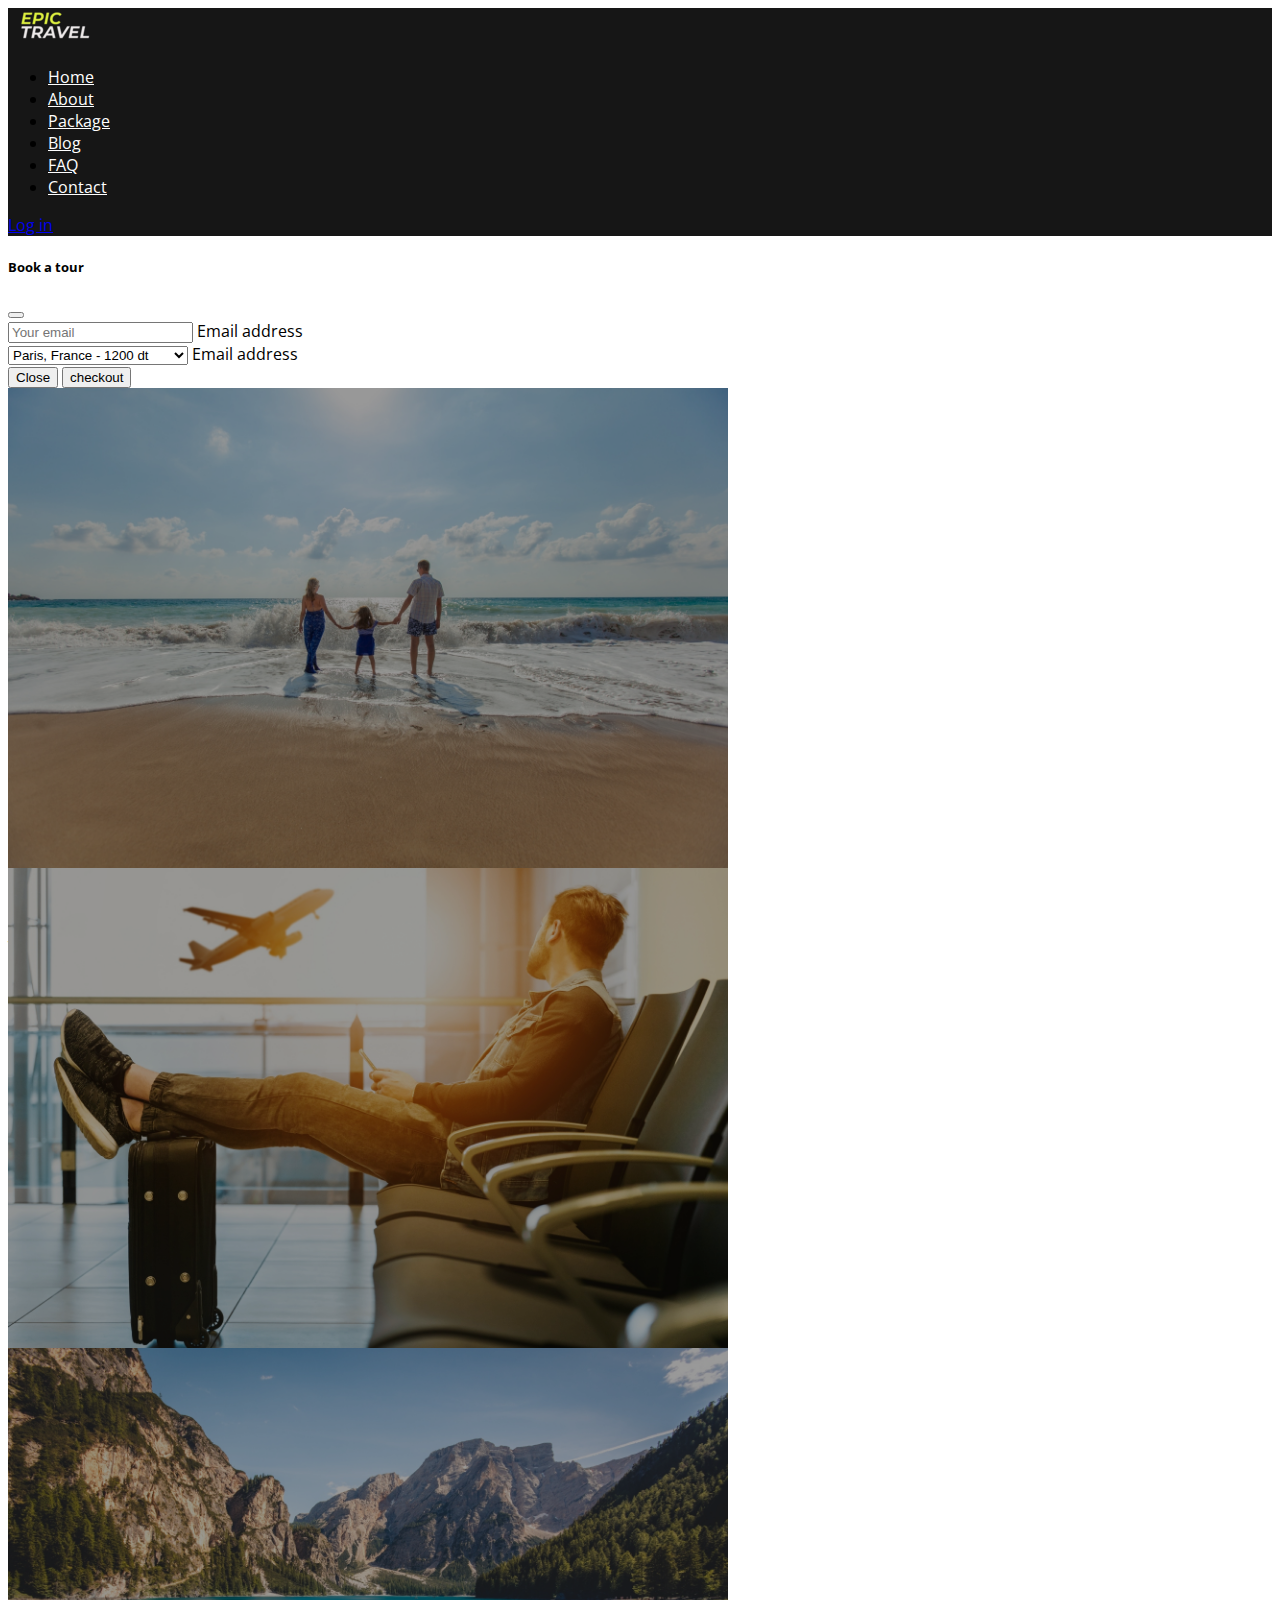
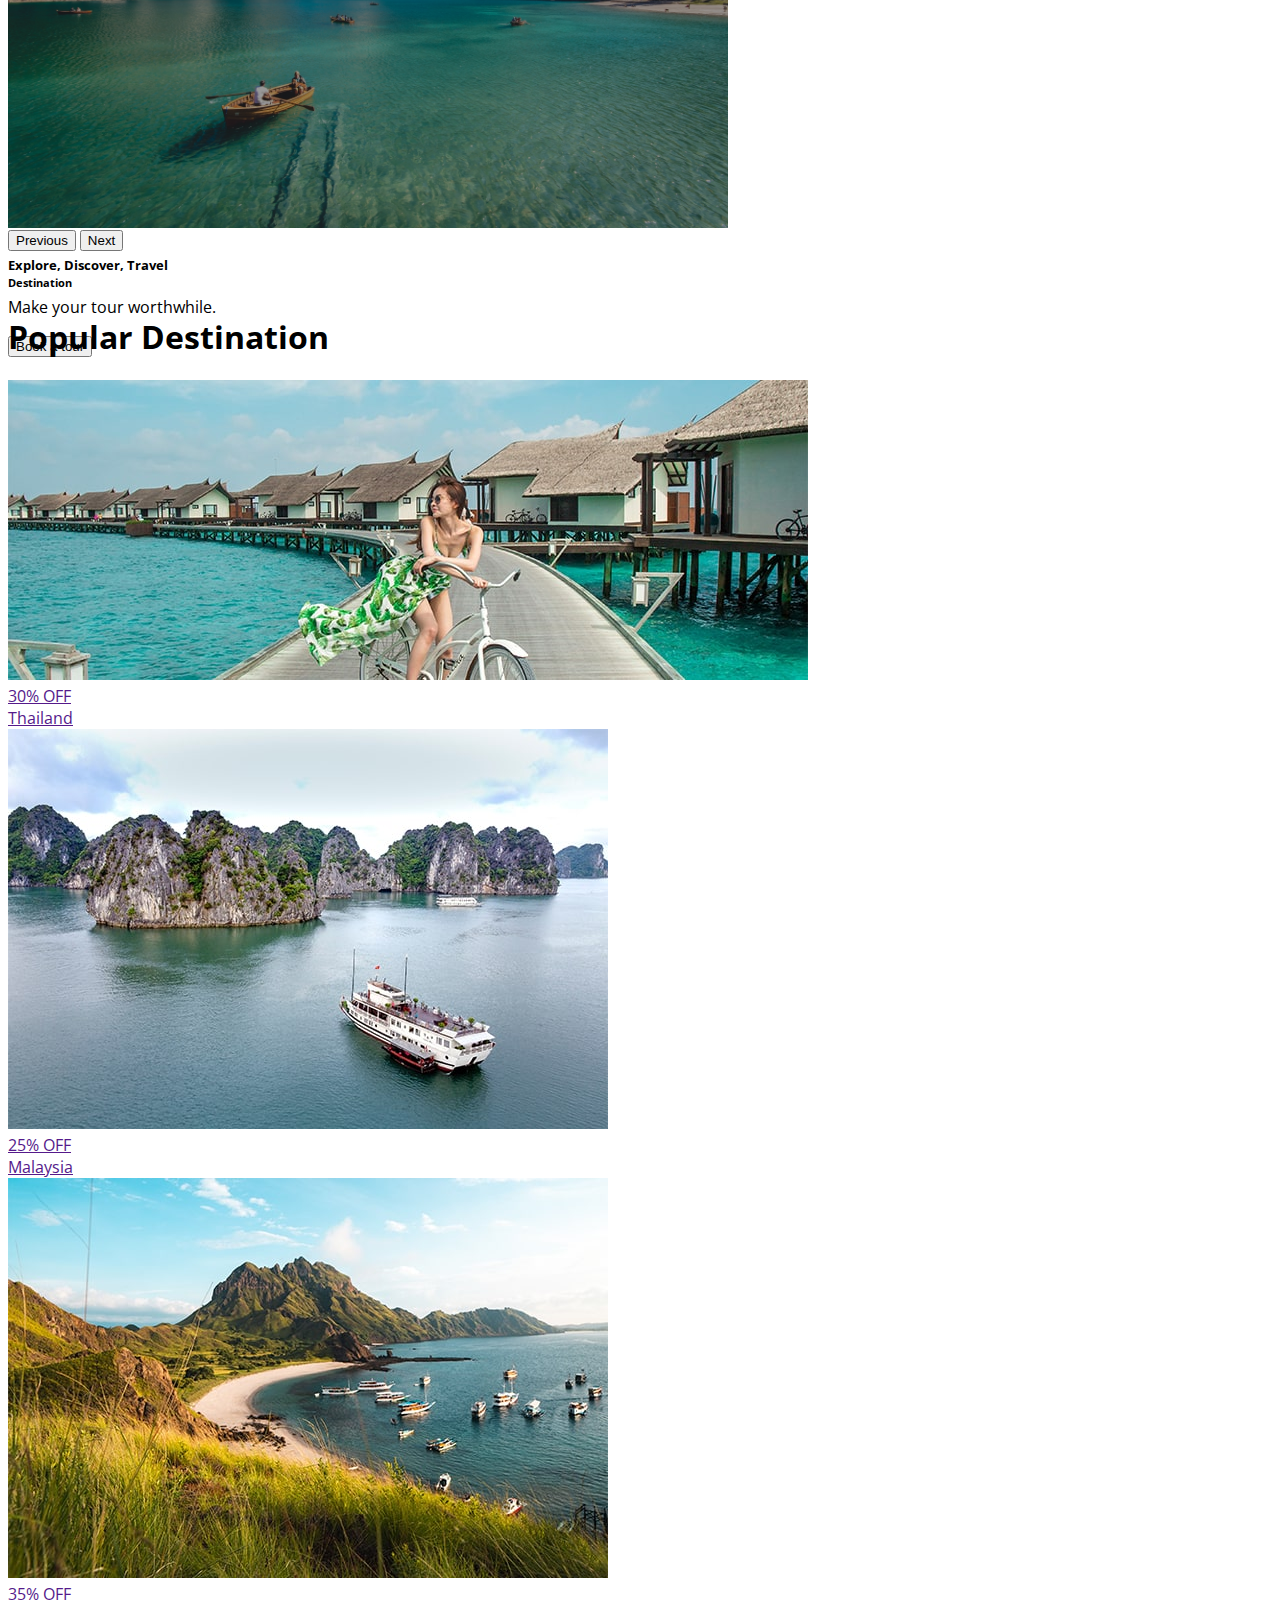
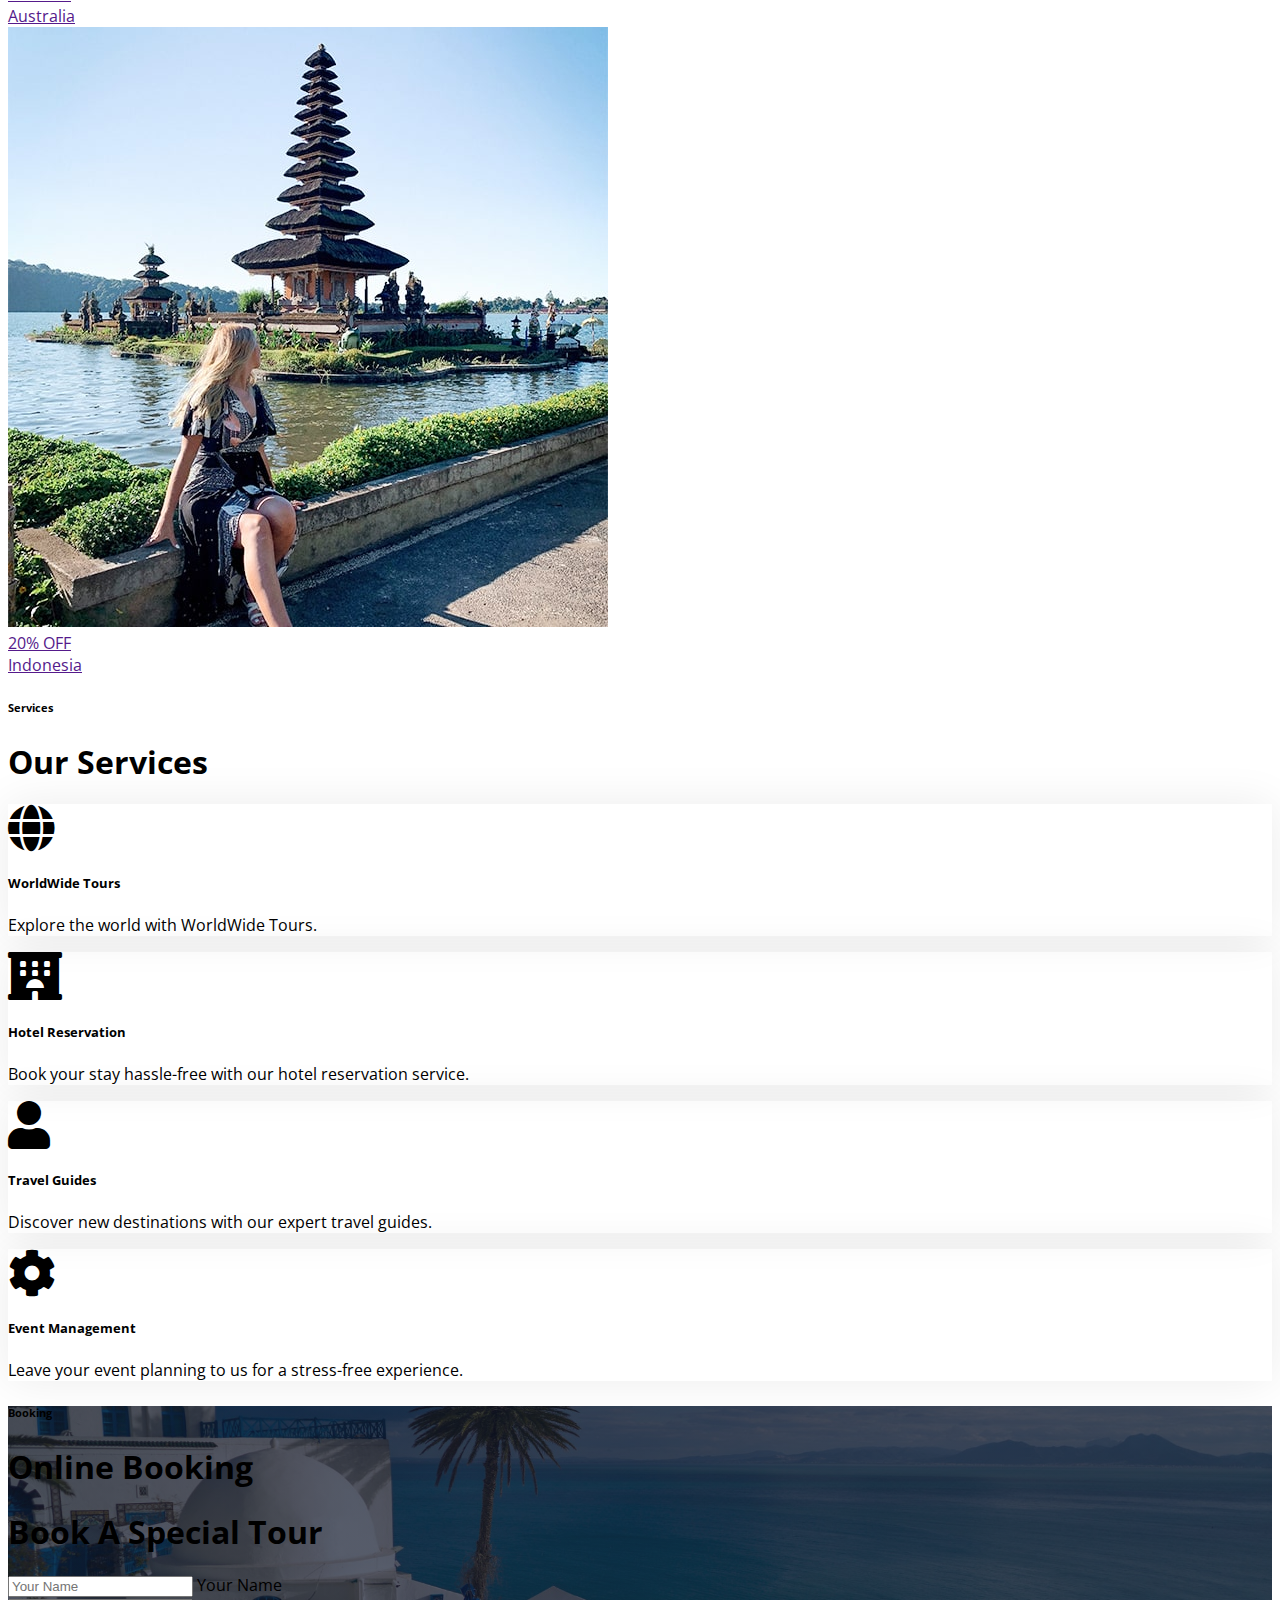
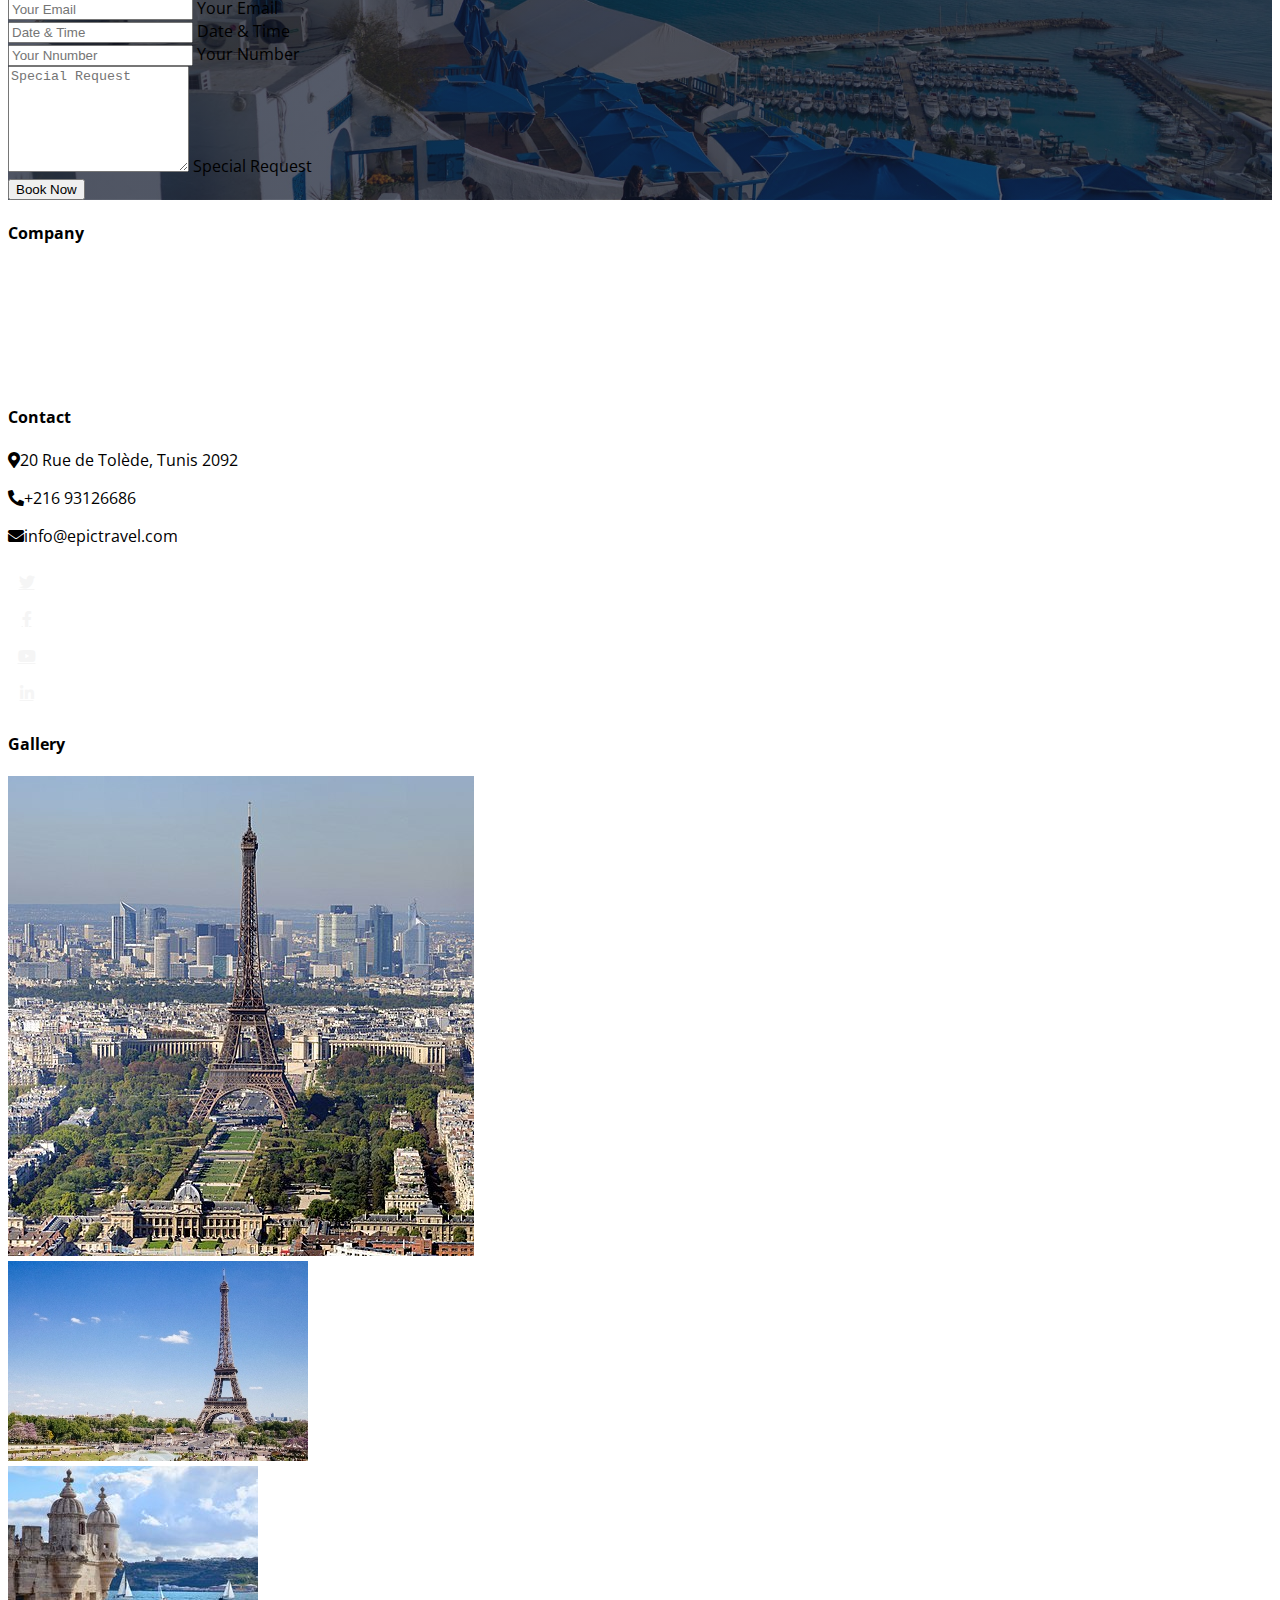
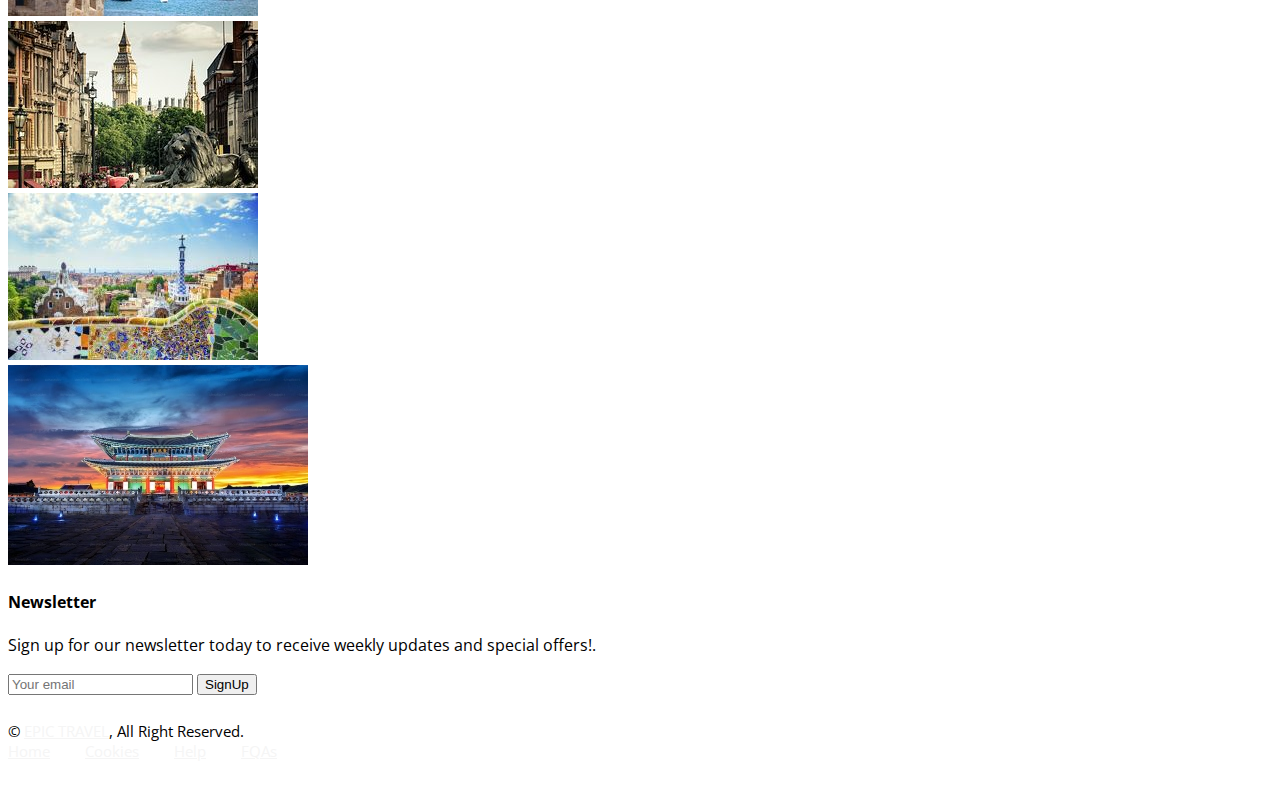
<file: index.html>
<!DOCTYPE html>
<html lang="en">
  <head>
    <meta charset="UTF-8" />
    <meta http-equiv="X-UA-Compatible" content="IE=edge" />
    <meta name="viewport" content="width=device-width, initial-scale=1.0" />
    <link href="https://cdn.jsdelivr.net/npm/bootstrap@5.3.0-alpha3/dist/css/bootstrap.min.css" rel="stylesheet" integrity="sha384-KK94CHFLLe+nY2dmCWGMq91rCGa5gtU4mk92HdvYe+M/SXH301p5ILy+dN9+nJOZ" crossorigin="anonymous" />
    <link rel="stylesheet" href="styles.css" />
    <link rel="preconnect" href="https://fonts.googleapis.com" />
    <link rel="preconnect" href="https://fonts.gstatic.com" crossorigin />
    <link href="https://fonts.googleapis.com/css2?family=Open+Sans:wght@300;400;500;600&display=swap" rel="stylesheet" />

    <!-- Google Web Fonts -->
    <link rel="preconnect" href="https://fonts.googleapis.com" />
    <link rel="preconnect" href="https://fonts.gstatic.com" crossorigin />
    <link href="https://fonts.googleapis.com/css2?family=Heebo:wght@400;500;600&family=Nunito:wght@600;700;800&display=swap"rel="stylesheet"/>
    <!-- Icon Font Stylesheet -->
    <link href="https://cdnjs.cloudflare.com/ajax/libs/font-awesome/5.10.0/css/all.min.css" rel="stylesheet" />
    <link href="https://cdn.jsdelivr.net/npm/bootstrap-icons@1.4.1/font/bootstrap-icons.css"rel="stylesheet"/>
    <title>Document</title>
  </head>
  <body>
    <!--navbar-->
    <div class="navvbar">
      <nav class="navbar navbar-expand-lg">
        <div class="container-fluid">
          <a class="navbar-brand" href="index.html"><img class="imag" src="images/logo.png" alt="" /> </a>
          <ul class="navbar-nav">
            <li class="nav-item"><a class="nav-link" href="index.html">Home</a> </li>
            <li class="nav-item"><a class="nav-link" href="about.html">About</a></li>
            <li class="nav-item"><a class="nav-link" href="package.html">Package</a></li>
            <li class="nav-item"><a class="nav-link" href="blog.html">Blog</a></li>
            <li class="nav-item"><a class="nav-link" href="faq.html">FAQ</a></li>
            <li class="nav-item"><a class="nav-link" href="Contact.html">Contact</a></li>

          </ul>
          <div class="btton">
            <a class="btn btn-light" href="login.html">Log in</a>
          </div>
        </div>
      </nav>
    </div>

    <!-- modal -->

    <div class="modal fade" tabindex="-1" id="booking-modal">
      <div class="modal-dialog">
        <div class="modal-content">
          <div class="modal-header">
            <h5 class="modal-title">Book a tour</h5>
            <button type="button"class="btn-close"data-bs-dismiss="modal"aria-label="Close"></button>
          </div>
          <div class="modal-body">
            <form action="#">
              <div class="row g-2">
                <div class="col-sm-6">
                  <div class="form-floating">
                    <input id="email1"type="email"class="form-control"placeholder="Your email"/>
                    <label for="email1">Email address</label>
                  </div>
                </div>
                <div class="col-sm-6">
                  <div class="form-floating">
                    <select id="select1" class="form-select">
                      <option>Paris, France - 1200 dt</option>
                      <option>London, England - 1700 dt</option>
                      <option>Dubai, UAE - 2500 dt</option>
                      <option>Rome, Italy - 1200 dt</option>
                    </select>
                    <label for="email1">Email address</label>
                  </div>
                </div>
              </div>
            </form>
          </div>
          <div class="modal-footer">
            <button type="button" class="btn btn-secondary"data-bs-dismiss="modal">  Close</button>
            <button type="button" class="btn btn-primary">checkout</button>
          </div>
        </div>
      </div>
    </div>

    <!-- carousel -->
    <div id="carouselExampleAutoplaying" class="carousel slide"data-bs-ride="carousel">
      <div class="carousel-inner">
        <div class="carousel-item active c-item" data-bs-interval="2500">
          <img src="images/bg14.jpg" class="d-block w-100 c-img" alt="..." />
          <div class="carousel-caption top-0 mt-4">
            <h5 class="mt-5 fs-3 text-uppercase">Explore, Discover, Travel</h5>
            <p class="display-1 fw-bolder text-capitalize"> Travel <br />around the world. </p>
            <button class="btn btn-primary px-4 py-2 fs-5 mt-5" data-bs-toggle="modal" data-bs-target="#booking-modal" > Book a tour </button>
          </div>
        </div>
        <div class="carousel-item c-item" data-bs-interval="2500">
          <img src="images/bg9.jpg" class="d-block w-100 c-img" alt="..." />
          <div class="carousel-caption top-0 mt-4">
            <h5 class="mt-5 fs-3 text-uppercase">Explore, Discover, Travel</h5>
            <p class="display-1 fw-bolder text-capitalize"> Discover <br /> new places. </p>
            <button class="btn btn-primary px-4 py-2 fs-5 mt-5" data-bs-toggle="modal" data-bs-target="#booking-modal" > Book a tour </button>
          </div>
        </div>
        <div class="carousel-item c-item" data-bs-interval="2500">
          <img src="images/bg10.jpg" class="d-block w-100 c-img" alt="..." />
          <div class="carousel-caption top-0 mt-4">
            <h5 class="mt-5 fs-3 text-uppercase">Explore, Discover, Travel</h5>
            <p class="display-1 fw-bolder text-capitalize"> Make your tour worthwhile.</p>
            <button class="btn btn-primary px-4 py-2 fs-5 mt-5" data-bs-toggle="modal" data-bs-target="#booking-modal">Book a tour</button>
          </div>
        </div>
      </div>
      <button class="carousel-control-prev" type="button" data-bs-target="#carouselExampleAutoplaying"data-bs-slide="prev" >
        <span class="carousel-control-prev-icon" aria-hidden="true"></span>
        <span class="visually-hidden">Previous</span>
      </button>
      <button class="carousel-control-next" type="button" data-bs-target="#carouselExampleAutoplaying" data-bs-slide="next">
        <span class="carousel-control-next-icon" aria-hidden="true"></span>
        <span class="visually-hidden">Next</span>
      </button>
    </div>

    <!-- Destination Start -->
    <div class="container-xxl py-5 destination">
      <div class="container">
        <div class="text-center wow fadeInUp" data-wow-delay="0.1s">
          <h6 class="section-title bg-white text-center text-primary px-3"> Destination </h6>
          <h1 class="mb-5">Popular Destination</h1>
        </div>
        <div class="row g-3">
          <div class="col-lg-7 col-md-6">
            <div class="row g-3">
              <div class="col-lg-12 col-md-12 wow zoomIn" data-wow-delay="0.1s">
                <a class="position-relative d-block overflow-hidden" href="">
                  <img class="img-fluid"src="images/destination-1.jpg" alt="" />
                  <div class="bg-white text-danger fw-bold position-absolute top-0 start-0 m-3 py-1 px-2" > 30% OFF </div>
                  <div class="bg-white text-primary fw-bold position-absolute bottom-0 end-0 m-3 py-1 px-2" > Thailand </div>
                </a>
              </div>
              <div class="col-lg-6 col-md-12 wow zoomIn" data-wow-delay="0.3s">
                <a class="position-relative d-block overflow-hidden" href="">
                  <img class="img-fluid" src="images/destination-2.jpg" alt="" />
                  <div
                    class="bg-white text-danger fw-bold position-absolute top-0 start-0 m-3 py-1 px-2" > 25% OFF </div>
                  <div class="bg-white text-primary fw-bold position-absolute bottom-0 end-0 m-3 py-1 px-2" > Malaysia</div>
                </a>
              </div>
              <div class="col-lg-6 col-md-12 wow zoomIn" data-wow-delay="0.5s">
                <a class="position-relative d-block overflow-hidden" href="">
                  <img class="img-fluid" src="images/destination-3.jpg" alt="" />
                  <div class="bg-white text-danger fw-bold position-absolute top-0 start-0 m-3 py-1 px-2" > 35% OFF
                  </div>
                  <div class="bg-white text-primary fw-bold position-absolute bottom-0 end-0 m-3 py-1 px-2" > Australia
                  </div>
                </a>
              </div>
            </div>
          </div>
          <div class="col-lg-5 col-md-6 wow zoomIn"  data-wow-delay="0.7s" style="min-height: 350px" >
            <a class="position-relative d-block h-100 overflow-hidden" href="">
              <img class="img-fluid position-absolute w-100 h-100" src="images/destination-4.jpg" alt="" style="object-fit: cover" />
              <div class="bg-white text-danger fw-bold position-absolute top-0 start-0 m-3 py-1 px-2" >20% OFF</div>
              <div class="bg-white text-primary fw-bold position-absolute bottom-0 end-0 m-3 py-1 px-2" >Indonesia</div>
            </a>
          </div>
        </div>
      </div>
    </div>
    <!-- Destination end -->

    <!-- Service Start -->
    <div class="container-xxl py-5 my-5">
      <div class="container">
        <div class="text-center wow fadeInUp" data-wow-delay="0.1s">
          <h6 class="section-title bg-white text-center text-primary px-3"> Services</h6>
          <h1 class="mb-5">Our Services</h1>
        </div>
        <div class="row g-4">
          <div class="col-lg-3 col-sm-6 wow fadeInUp" data-wow-delay="0.1s">
            <div class="service-item rounded pt-3">
              <div class="p-4">
                <i  class="fa fa-3x fa-globe text-primary mb-4 "></i>
                <h5>WorldWide Tours</h5>
                <p>Explore the world with WorldWide Tours.</p>
              </div>
            </div>
          </div>
          <div class="col-lg-3 col-sm-6 wow fadeInUp" data-wow-delay="0.3s">
            <div class="service-item rounded pt-3">
              <div class="p-4">
                <i class="fa fa-3x fa-hotel text-primary mb-4"></i>
                <h5>Hotel Reservation</h5>
                <p>Book your stay hassle-free with our hotel reservation service.</p>
              </div>
            </div>
          </div>
          <div class="col-lg-3 col-sm-6 wow fadeInUp" data-wow-delay="0.5s">
            <div class="service-item rounded pt-3">
              <div class="p-4">
                <i class="fa fa-3x fa-user text-primary mb-4"></i>
                <h5>Travel Guides</h5>
                <p>Discover new destinations with our expert travel guides.</p>
              </div>
            </div>
          </div>
          <div class="col-lg-3 col-sm-6 wow fadeInUp" data-wow-delay="0.7s">
            <div class="service-item rounded pt-3">
              <div class="p-4">
                <i class="fa fa-3x fa-cog text-primary mb-4"></i>
                <h5>Event Management</h5>
                <p>Leave your event planning to us for a stress-free experience.</p>
              </div>
            </div>
          </div>
        </div>
      </div>
    </div>
 

 <!-- Booking  -->
    <div class="container-xxl py-5 my-5 wow fadeInUp" data-wow-delay="0.1s">
      <div class="container my-5">
        <div class="booking p-5">
          <div class="row g-5 align-items-center">
            <div class="col-md-6 text-white">
              <h6 class="text-white text-uppercase">Booking</h6>
              <h1 class="text-white mb-4">Online Booking</h1>
            </div>
            <div class="col-md-6">
              <h1 class="text-white mb-4">Book A Special Tour</h1>
              <form>
                <div class="row g-3">
                  <div class="col-md-6">
                    <div class="form-floating">
                      <input type="text" class="form-control bg-transparent"id="name" placeholder="Your Name" />
                      <label for="name">Your Name</label>
                    </div>
                  </div>
                  <div class="col-md-6">
                    <div class="form-floating">
                      <input type="email"class="form-control bg-transparent" id="email" placeholder="Your Email" />
                      <label for="email">Your Email</label>
                    </div>
                  </div>
                  <div class="col-md-6">
                    <div class="form-floating date" id="date3" data-target-input="nearest">
                      <input type="text" class="form-control bg-transparent datetimepicker-input" id="datetime" placeholder="Date & Time" data-target="#date3" data-toggle="datetimepicker"/>
                      <label for="datetime">Date & Time</label>
                    </div>
                  </div>
                  <div class="col-md-6">
                    <div class="form-floating">
                      <input type="text" class="form-control bg-transparent"id="number" placeholder="Your Nnumber"/>
                      <label for="name">Your Number</label>
                    </div>
                  </div>
                  <div class="col-12">
                    <div class="form-floating">
                       <textarea class="form-control bg-transparent" placeholder="Special Request" id="message" style="height: 100px"></textarea>
                      <label for="message">Special Request</label>
                    </div>
                  </div>
                  <div class="col-12">
                    <button class="btn btn-outline-light w-100 py-3"type="submit">Book Now</button>
                  </div>
                </div>
              </form>
            </div>
          </div>
        </div>
      </div>
    </div>




    <!-- Footer  -->
    <div
      class="container-fluid bg-dark text-light footer pt-5 mt-5 wow fadeIn"
      data-wow-delay="0.1s"
    >
      <div class="container py-5">
        <div class="row g-5">
          <div class="col-lg-3 col-md-6">
            <h4 class="text-white mb-3">Company</h4>
            <a class="btn btn-link" href="about.html">About Us</a>
            <a class="btn btn-link" href="Contact.html">Contact Us</a>
            <a class="btn btn-link" href="">Privacy Policy</a>
            <a class="btn btn-link" href="">Terms & Condition</a>
            <a class="btn btn-link" href="faq.html">FAQs & Help</a>
          </div>
          <div class="col-lg-3 col-md-6">
            <h4 class="text-white mb-3">Contact</h4>
            <p class="mb-2">
              <i class="fa fa-map-marker-alt me-3"></i>20 Rue de Tolède, Tunis
              2092
            </p>
            <p class="mb-2">
              <i class="fa fa-phone-alt me-3"></i>+216 93126686
            </p>
            <p class="mb-2">
              <i class="fa fa-envelope me-3"></i>info@epictravel.com
            </p>
            <div class="d-flex pt-2">
              <a class="btn btn-outline-light btn-social" href=""
                ><i class="fab fa-twitter"></i
              ></a>
              <a class="btn btn-outline-light btn-social" href=""
                ><i class="fab fa-facebook-f"></i
              ></a>
              <a class="btn btn-outline-light btn-social" href=""
                ><i class="fab fa-youtube"></i
              ></a>
              <a class="btn btn-outline-light btn-social" href=""
                ><i class="fab fa-linkedin-in"></i
              ></a>
            </div>
          </div>
          <div class="col-lg-3 col-md-6">
            <h4 class="text-white mb-3">Gallery</h4>
            <div class="row g-2 pt-2">
              <div class="col-4">
                <img class="img-fluid bg-light p-1" src="images/paris2.jpg" alt=""/>
              </div>
              <div class="col-4">
                <img class="img-fluid bg-light p-1"src="images/paris.jpg" alt="" />
              </div>
              <div class="col-4">
                <img class="img-fluid bg-light p-1" src="images/lisbon.jpg" alt="" />
              </div>
              <div class="col-4">
                <img class="img-fluid bg-light p-1" src="images/london.jpg" alt="" />
              </div>
              <div class="col-4">
                <img class="img-fluid bg-light p-1" src="images/barcelona.jpg" alt=""/>
              </div>
              <div class="col-4">
                <img class="img-fluid bg-light p-1" src="images/seoul.jpg" alt="" />
              </div>
            </div>
          </div>
          <div class="col-lg-3 col-md-6">
            <h4 class="text-white mb-3">Newsletter</h4>
            <p> Sign up for our newsletter today to receive weekly updates and special offers!. </p>
            <div class="position-relative mx-auto" style="max-width: 400px">
              <input class="form-control border-primary w-100 py-3 ps-4 pe-5" type="text" placeholder="Your email" />
              <button type="button" class="btn btn-primary py-2 position-absolute top-0 end-0 mt-2 me-2" > SignUp</button>
            </div>
          </div>
        </div>
      </div>
      <div class="container">
        <div class="copyright">
          <div class="row">
            <div class="col-md-6 text-center text-md-start mb-3 mb-md-0">
              &copy; <a class="border-bottom" href="#">EPIC TRAVEL</a>, All
              Right Reserved.
            </div>
            <div class="col-md-6 text-center text-md-end">
              <div class="footer-menu">
                <a href="index.html">Home</a>
                <a href="">Cookies</a>
                <a href="">Help</a>
                <a href="faq.html">FQAs</a>
              </div>
            </div>
          </div>
        </div>
      </div>
    </div>
    <!-- Footer End -->

    <script
      src="https://cdn.jsdelivr.net/npm/bootstrap@5.3.0-alpha3/dist/js/bootstrap.min.js"
      integrity="sha384-Y4oOpwW3duJdCWv5ly8SCFYWqFDsfob/3GkgExXKV4idmbt98QcxXYs9UoXAB7BZ"
      crossorigin="anonymous"
    ></script>
  </body>
</html>
</file>
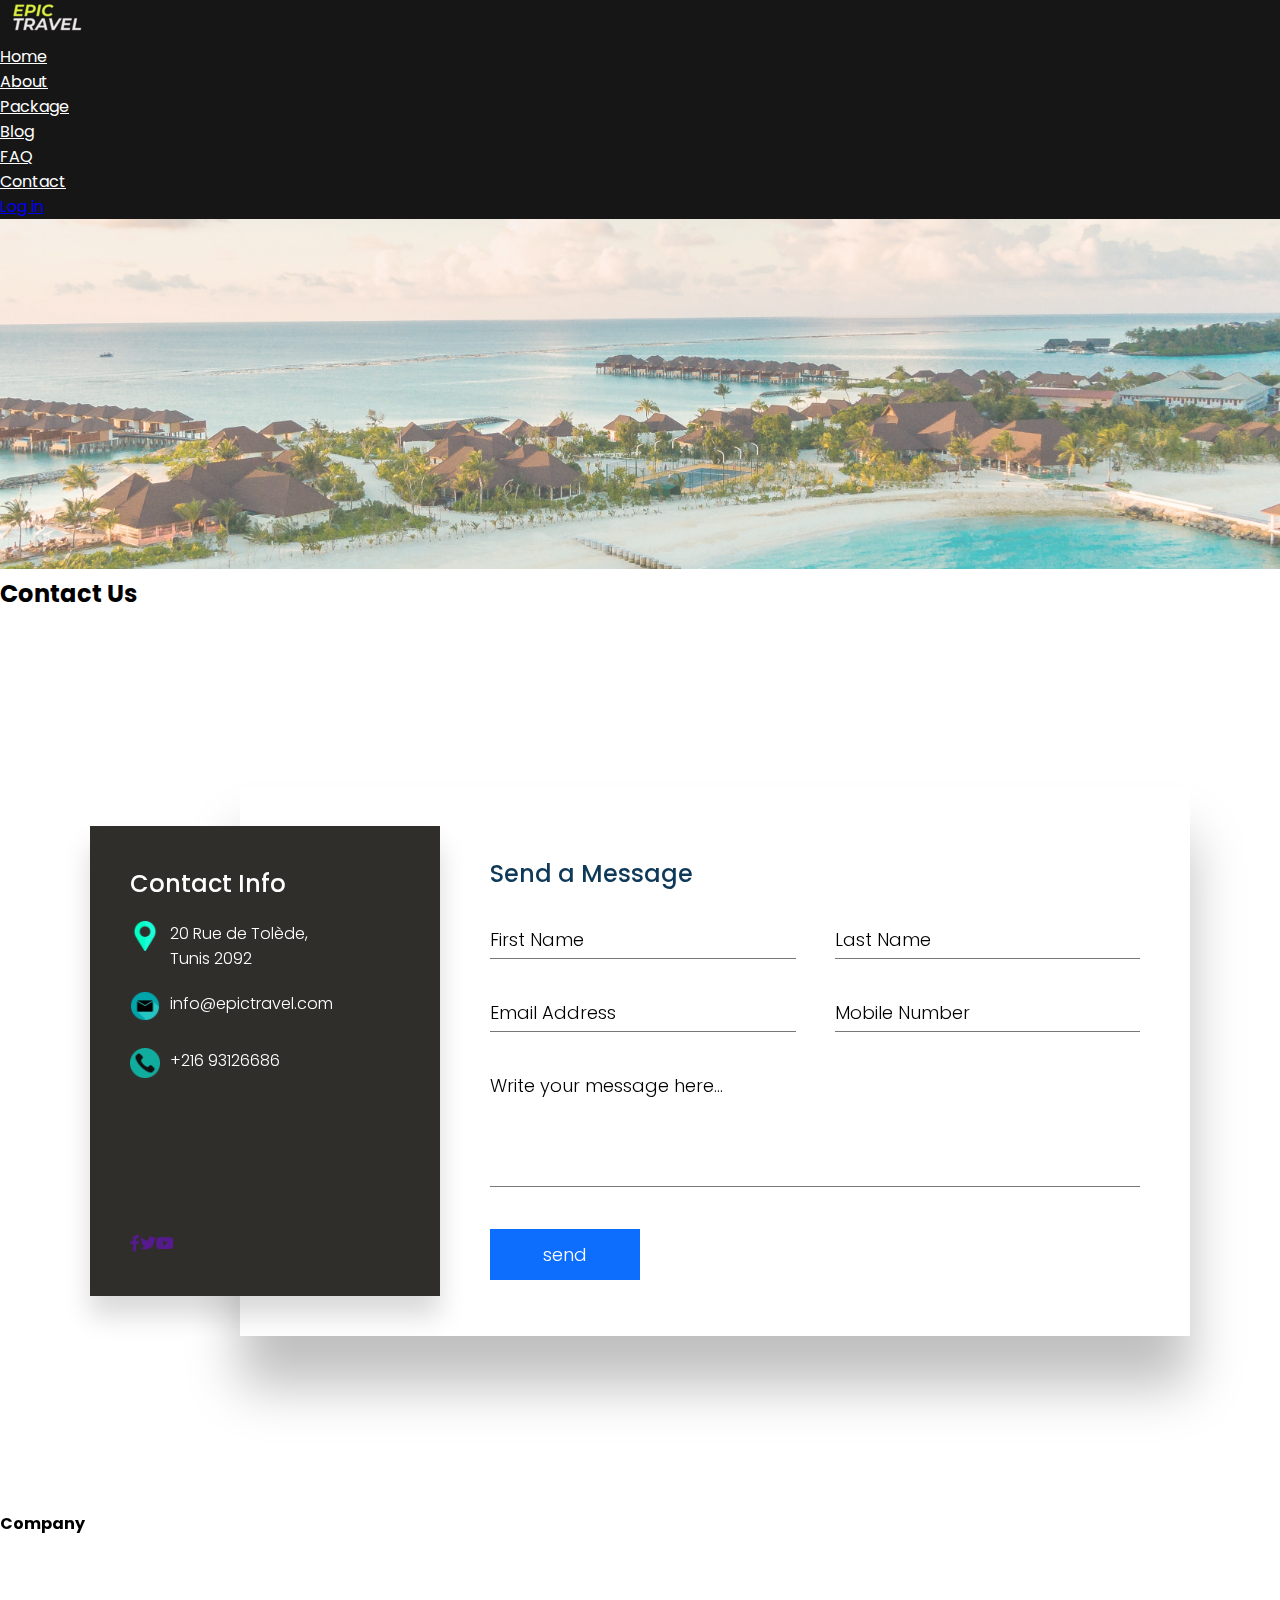
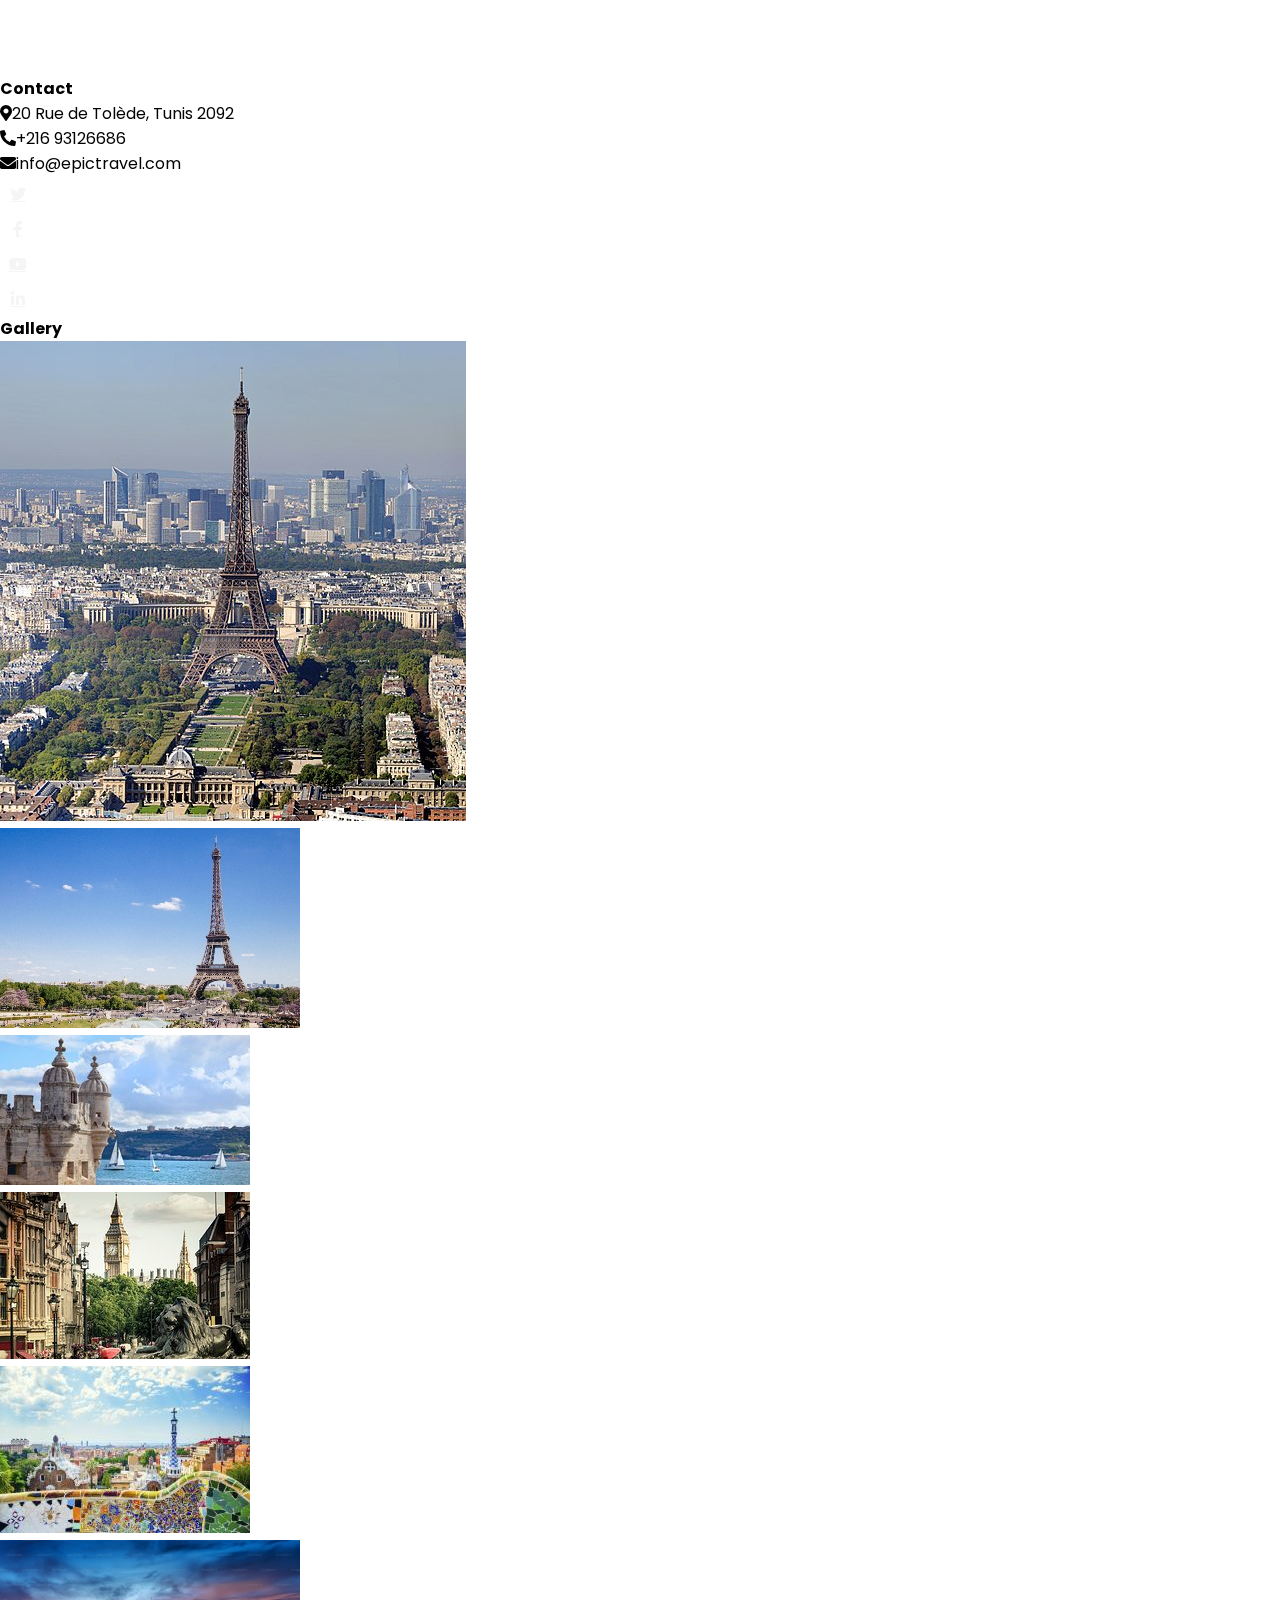
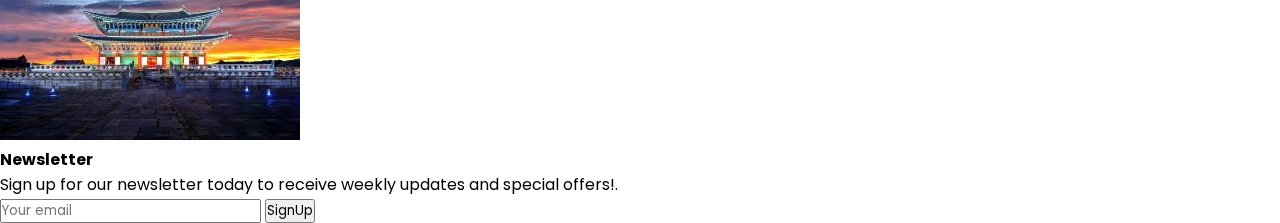
<file: Contact.html>
<!DOCTYPE html>
<html lang="en">
  <head>
    <meta charset="UTF-8" />
    <meta http-equiv="X-UA-Compatible" content="IE=edge" />
    <meta name="viewport" content="width=device-width, initial-scale=1.0" />
    <link
      href="https://cdn.jsdelivr.net/npm/bootstrap@5.3.0-alpha3/dist/css/bootstrap.min.css"
      rel="stylesheet"
      integrity="sha384-KK94CHFLLe+nY2dmCWGMq91rCGa5gtU4mk92HdvYe+M/SXH301p5ILy+dN9+nJOZ"
      crossorigin="anonymous"
    />

    <link rel="stylesheet" href="contact.css" />
    <link rel="preconnect" href="https://fonts.googleapis.com" />
    <link rel="preconnect" href="https://fonts.gstatic.com" crossorigin />
    <link
      href="https://fonts.googleapis.com/css2?family=Open+Sans:wght@300;400;500;600&display=swap"
      rel="stylesheet"
    />

    <!-- Google Web Fonts -->
    <link rel="preconnect" href="https://fonts.googleapis.com" />
    <link rel="preconnect" href="https://fonts.gstatic.com" crossorigin />
    <link
      href="https://fonts.googleapis.com/css2?family=Heebo:wght@400;500;600&family=Nunito:wght@600;700;800&display=swap"
      rel="stylesheet"
    />

    <!-- Icon Font Stylesheet -->
    <link
      href="https://cdnjs.cloudflare.com/ajax/libs/font-awesome/5.10.0/css/all.min.css"
      rel="stylesheet"
    />
    <link
      href="https://cdn.jsdelivr.net/npm/bootstrap-icons@1.4.1/font/bootstrap-icons.css"
      rel="stylesheet"
    />
    <title>Document</title>
  </head>

  <body>
 <!--navbar-->
 <div class="navvbar">
    <nav class="navbar navbar-expand-lg">
      <div class="container-fluid">
        <a class="navbar-brand" href="index.html">
          <img class="imag" src="images/logo.png" alt="" />
        </a>

        <ul class="navbar-nav">
          <li class="nav-item">
            <a class="nav-link" href="index.html">Home</a>
          </li>
          <li class="nav-item">
            <a class="nav-link" href="about.html">About</a>
          </li>
          <li class="nav-item">
            <a class="nav-link" href="package.html">Package</a>
          </li>
          <li class="nav-item">
            <a class="nav-link" href="blog.html">Blog</a>
          </li>
          <li class="nav-item">
            <a class="nav-link" href="faq.html">FAQ</a>
          </li>
          <li class="nav-item"><a class="nav-link" href="Contact.html">Contact</a></li>

        </ul>
        <div class="btton">
          <a class="btn btn-light" href="login.html">Log in</a>
        </div>
      </div>
    </nav>
  </div>

<!-- img -->
  
    <img class="imagg" src="images/beach.jpg" alt="tunis" >
    <!-- img end -->

    <h2 class="text-center my-5">Contact Us</h2>

<!--contact -->
<section>
    <div class="container">
        <div class="contactInfo">
            <div>
                <h2>Contact Info</h2>
                <ul class="info">
                    <li>
                        <span><img src="images/placeholder.png"></span>
                        <span>20 Rue de Tolède,
                            <br> Tunis
                            2092
                        </span>
                    </li>
                    <li>
                        <span><img src="images/mail.png"></span>
                        <span>info@epictravel.com </span>
                    </li>
                    <li>
                        <span><img src="images/phone.png"></span>
                        <span>+216 93126686</span>
                    </li>
                </ul>
            </div>
            <ul class="sci">
                <a class="btn btn-outline-light btn-social mx-2" href=""><i class="fab fa-facebook-f"></i></a>
                <a class="btn btn-outline-light btn-social mx-2" href=""><i class="fab fa-twitter"></i></a>
                <a class="btn btn-outline-light btn-social mx-2" href=""><i class="fab fa-youtube"></i></a>

            </ul>
        </div>
        <div class="contactForm">
            <h2>Send a Message</h2>
            <div class="formBox">
                <div class="inputBox w50">
                    <input type="text" required>
                    <span>First Name</span>
                </div>
                <div class="inputBox w50">
                    <input type="text" required>
                    <span>Last Name</span>
                </div>
                <div class="inputBox w50">
                    <input type="text" required>
                    <span>Email Address</span>
                </div>
                <div class="inputBox w50">
                    <input type="text" required>
                    <span>Mobile Number</span>
                </div>
                <div class="inputBox w100">
                    <textarea required></textarea>
                    <span>Write your message here...</span>
                </div>
                <div class="inputBox w100">
                    <input type="submit" value="send">
                </div>
            </div>
        </div>
    </div>
</section>
<!-- cantact end  -->












    <!-- Footer  -->
    <div
      class="container-fluid bg-dark text-light footer pt-5 mt-5 wow fadeIn"
      data-wow-delay="0.1s"
    >
      <div class="container py-5">
        <div class="row g-5">
          <div class="col-lg-3 col-md-6">
            <h4 class="text-white mb-3">Company</h4>
            <a class="btn btn-link" href="about.html">About Us</a>
            <a class="btn btn-link" href="Contact.html">Contact Us</a>
            <a class="btn btn-link" href="">Privacy Policy</a>
            <a class="btn btn-link" href="">Terms & Condition</a>
            <a class="btn btn-link" href="faq.html">FAQs & Help</a>
          </div>
          <div class="col-lg-3 col-md-6">
            <h4 class="text-white mb-3">Contact</h4>
            <p class="mb-2">
              <i class="fa fa-map-marker-alt me-3"></i>20 Rue de Tolède, Tunis
              2092
            </p>
            <p class="mb-2">
              <i class="fa fa-phone-alt me-3"></i>+216 93126686
            </p>
            <p class="mb-2">
              <i class="fa fa-envelope me-3"></i>info@epictravel.com
            </p>
            <div class="d-flex pt-2">
              <a class="btn btn-outline-light btn-social" href=""
                ><i class="fab fa-twitter"></i
              ></a>
              <a class="btn btn-outline-light btn-social" href=""
                ><i class="fab fa-facebook-f"></i
              ></a>
              <a class="btn btn-outline-light btn-social" href=""
                ><i class="fab fa-youtube"></i
              ></a>
              <a class="btn btn-outline-light btn-social" href=""
                ><i class="fab fa-linkedin-in"></i
              ></a>
            </div>
          </div>
          <div class="col-lg-3 col-md-6">
            <h4 class="text-white mb-3">Gallery</h4>
            <div class="row g-2 pt-2">
              <div class="col-4">
                <img class="img-fluid bg-light p-1" src="images/paris2.jpg" alt=""/>
              </div>
              <div class="col-4">
                <img class="img-fluid bg-light p-1"src="images/paris.jpg" alt="" />
              </div>
              <div class="col-4">
                <img class="img-fluid bg-light p-1" src="images/lisbon.jpg" alt="" />
              </div>
              <div class="col-4">
                <img class="img-fluid bg-light p-1" src="images/london.jpg" alt="" />
              </div>
              <div class="col-4">
                <img class="img-fluid bg-light p-1" src="images/barcelona.jpg" alt=""/>
              </div>
              <div class="col-4">
                <img class="img-fluid bg-light p-1" src="images/seoul.jpg" alt="" />
              </div>
            </div>
          </div>
          <div class="col-lg-3 col-md-6">
            <h4 class="text-white mb-3">Newsletter</h4>
            <p> Sign up for our newsletter today to receive weekly updates and special offers!. </p>
            <div class="position-relative mx-auto" style="max-width: 400px">
              <input class="form-control border-primary w-100 py-3 ps-4 pe-5" type="text" placeholder="Your email" />
              <button type="button" class="btn btn-primary py-2 position-absolute top-0 end-0 mt-2 me-2" > SignUp</button>
            </div>
          </div>
        </div>
      </div>
    
    </div>
    <!-- Footer End -->
 <script
   src="https://cdn.jsdelivr.net/npm/bootstrap@5.3.0-alpha3/dist/js/bootstrap.min.js"
   integrity="sha384-Y4oOpwW3duJdCWv5ly8SCFYWqFDsfob/3GkgExXKV4idmbt98QcxXYs9UoXAB7BZ"
   crossorigin="anonymous"
 ></script>
</body>
</html>
</file>
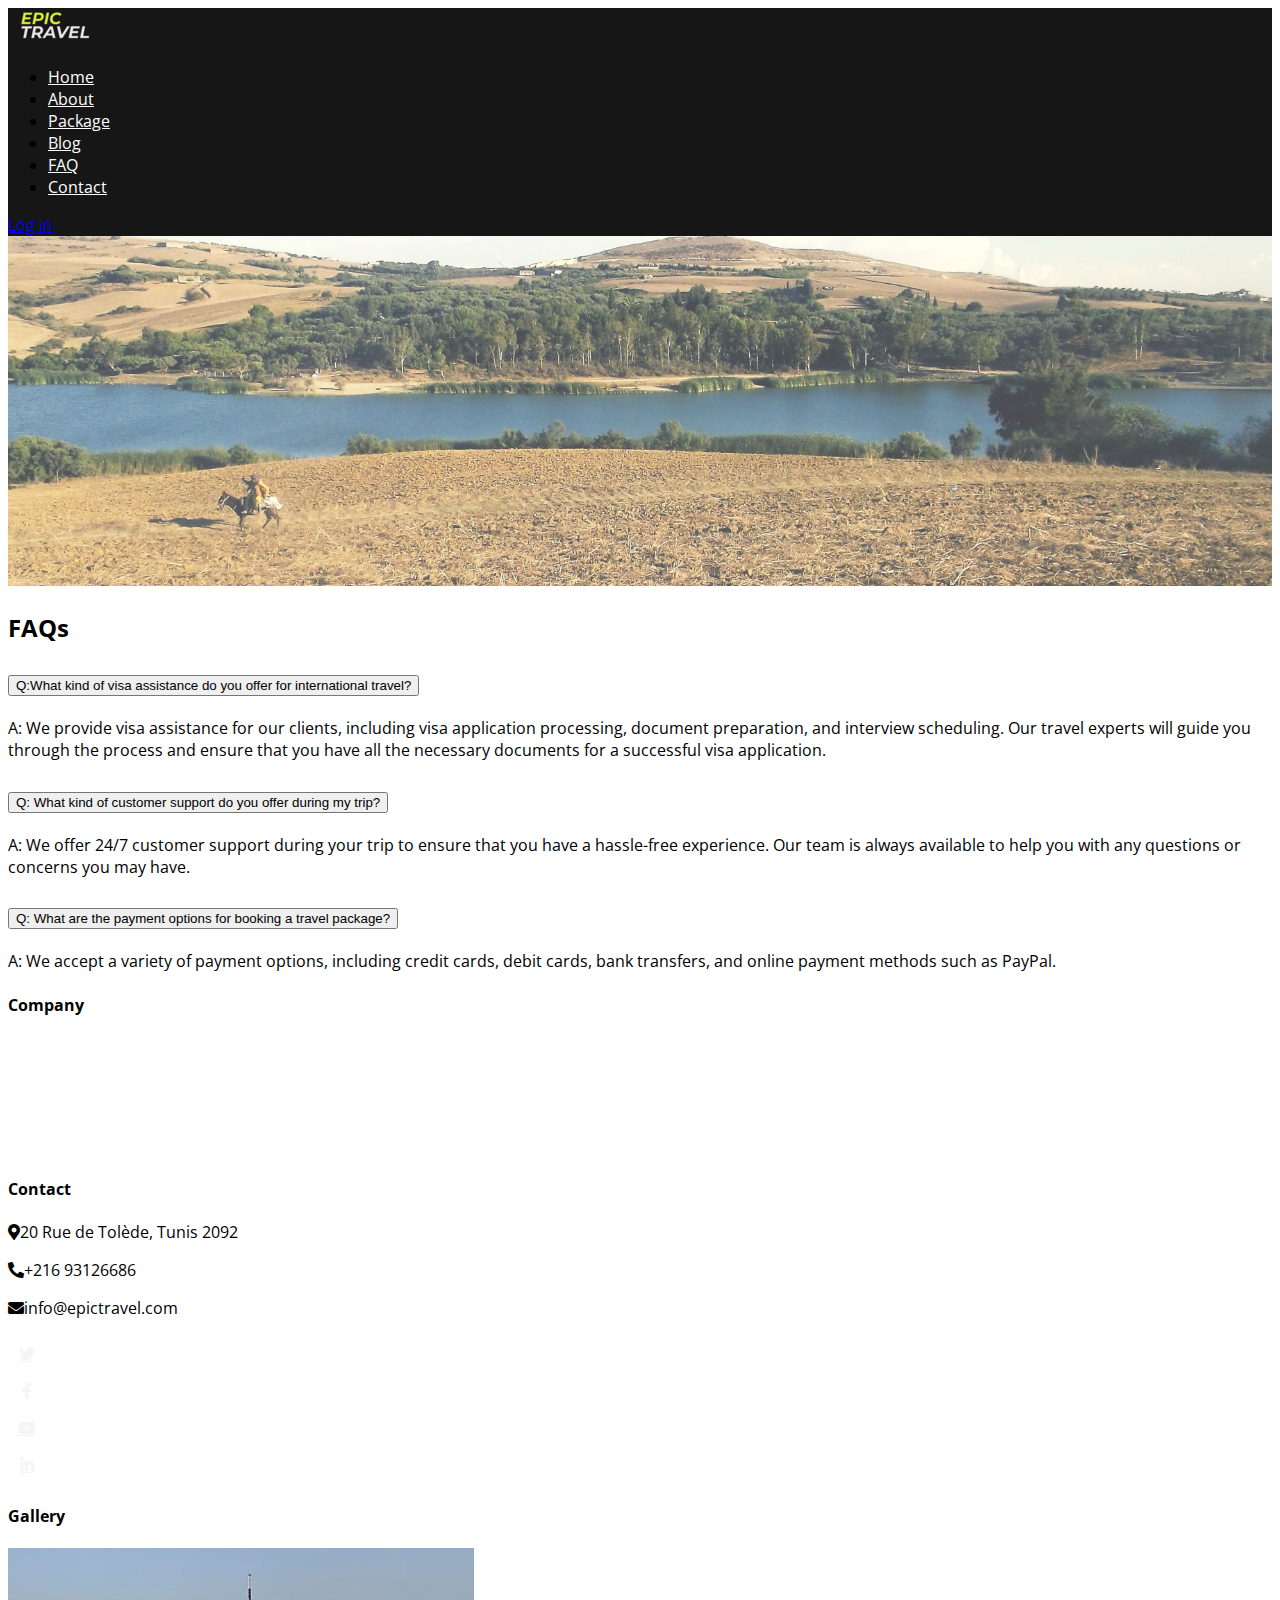
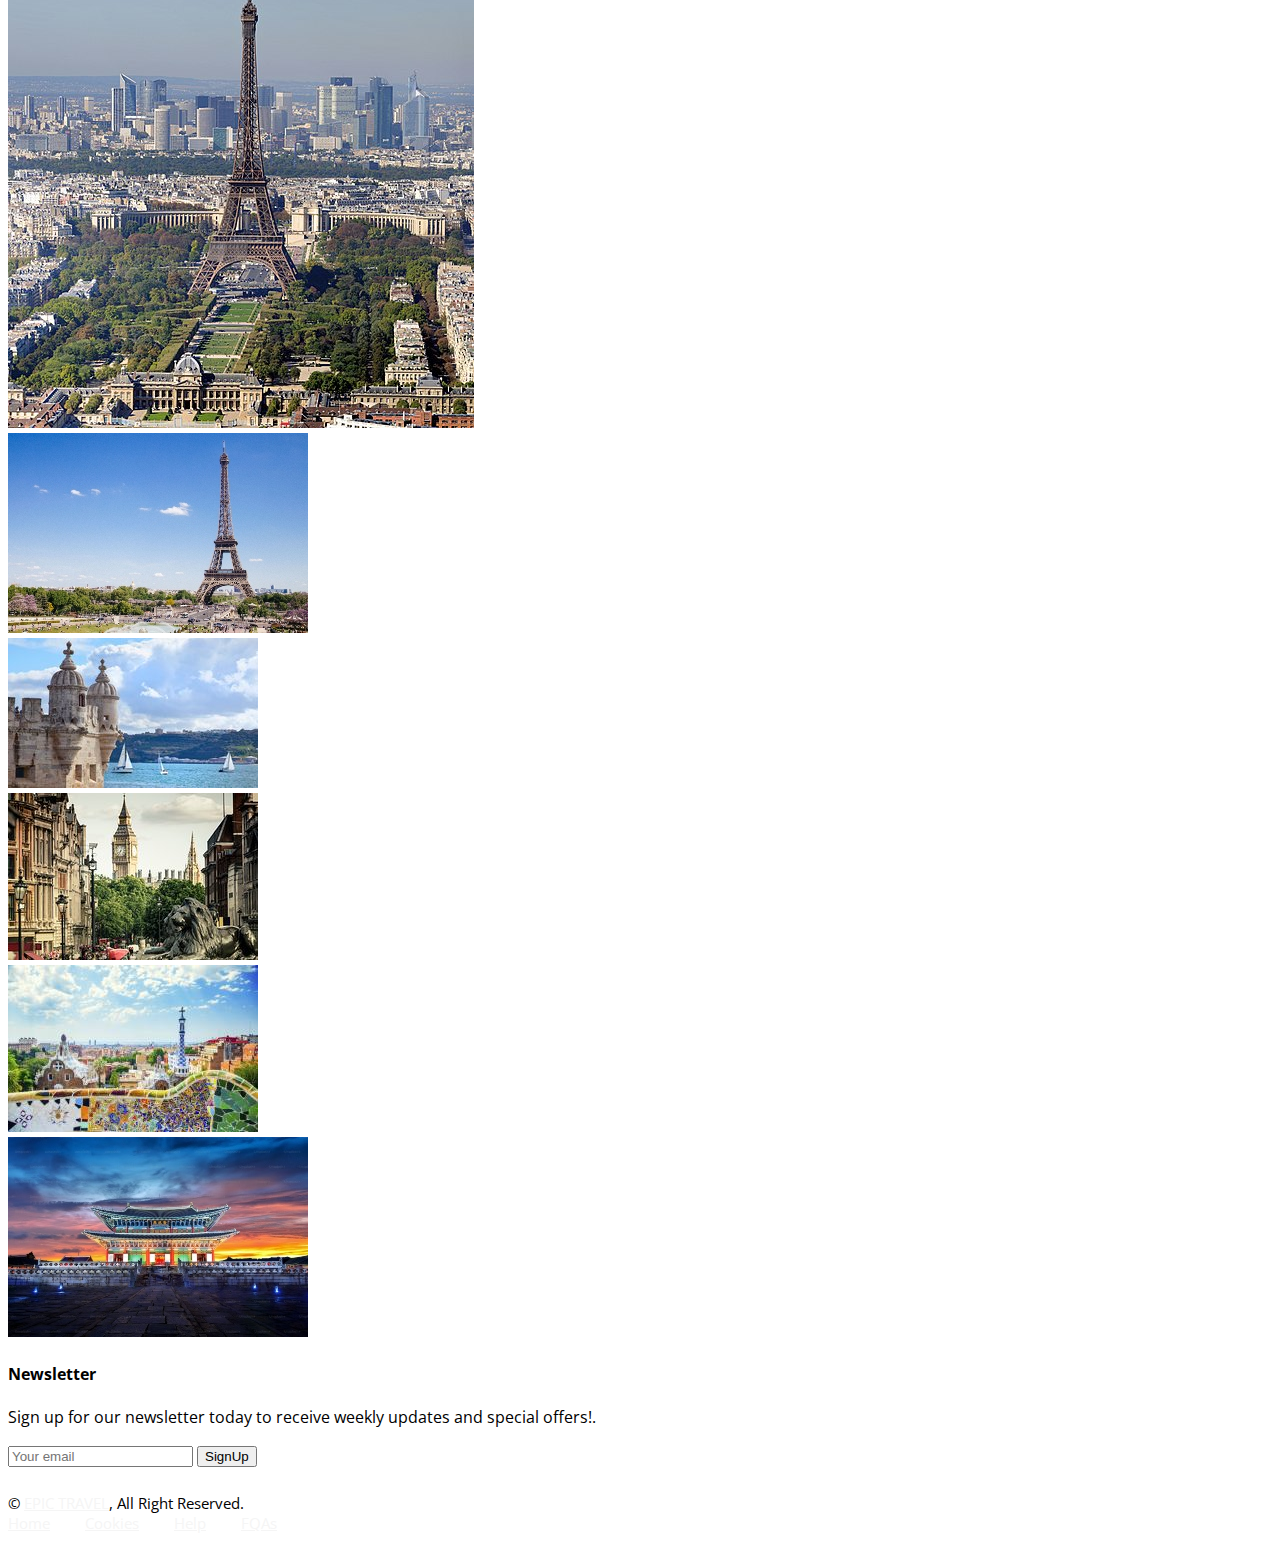
<file: faq.html>
<!DOCTYPE html>
<html lang="en">
  <head>
    <meta charset="UTF-8" />
    <meta http-equiv="X-UA-Compatible" content="IE=edge" />
    <meta name="viewport" content="width=device-width, initial-scale=1.0" />
    <link
      href="https://cdn.jsdelivr.net/npm/bootstrap@5.3.0-alpha3/dist/css/bootstrap.min.css"
      rel="stylesheet"
      integrity="sha384-KK94CHFLLe+nY2dmCWGMq91rCGa5gtU4mk92HdvYe+M/SXH301p5ILy+dN9+nJOZ"
      crossorigin="anonymous"
    />

    <link rel="stylesheet" href="styles.css" />
    <link rel="preconnect" href="https://fonts.googleapis.com" />
    <link rel="preconnect" href="https://fonts.gstatic.com" crossorigin />
    <link
      href="https://fonts.googleapis.com/css2?family=Open+Sans:wght@300;400;500;600&display=swap"
      rel="stylesheet"
    />

    <!-- Google Web Fonts -->
    <link rel="preconnect" href="https://fonts.googleapis.com" />
    <link rel="preconnect" href="https://fonts.gstatic.com" crossorigin />
    <link
      href="https://fonts.googleapis.com/css2?family=Heebo:wght@400;500;600&family=Nunito:wght@600;700;800&display=swap"
      rel="stylesheet"
    />

    <!-- Icon Font Stylesheet -->
    <link
      href="https://cdnjs.cloudflare.com/ajax/libs/font-awesome/5.10.0/css/all.min.css"
      rel="stylesheet"
    />
    <link
      href="https://cdn.jsdelivr.net/npm/bootstrap-icons@1.4.1/font/bootstrap-icons.css"
      rel="stylesheet"
    />
    <title>Document</title>
  </head>

  <body>
 <!--navbar-->
 <div class="navvbar">
    <nav class="navbar navbar-expand-lg">
      <div class="container-fluid">
        <a class="navbar-brand" href="index.html">
          <img class="imag" src="images/logo.png" alt="" />
        </a>

        <ul class="navbar-nav">
          <li class="nav-item">
            <a class="nav-link" href="index.html">Home</a>
          </li>
          <li class="nav-item">
            <a class="nav-link" href="about.html">About</a>
          </li>
          <li class="nav-item">
            <a class="nav-link" href="package.html">Package</a>
          </li>
          <li class="nav-item">
            <a class="nav-link" href="blog.html">Blog</a>
          </li>
          <li class="nav-item">
            <a class="nav-link" href="faq.html">FAQ</a>
          </li>
          <li class="nav-item"><a class="nav-link" href="Contact.html">Contact</a></li>

        </ul>
        <div class="btton">
          <a class="btn btn-light" href="login.html">Log in</a>
        </div>
      </div>
    </nav>
  </div>

<!-- img -->
  
    <img class="imagg" src="images/tunis.jpg" alt="tunis" >
    <!-- img end -->

    <h2 class="text-center my-5">FAQs</h2>

<!-- faq -->
  <div class="accordion accordion-flush" id="accordionFlushExample">
    <div class="accordion-item">
      <h2 class="accordion-header" id="flush-headingOne">
        <button class="accordion-button collapsed" type="button" data-bs-toggle="collapse" data-bs-target="#flush-collapseOne" aria-expanded="false" aria-controls="flush-collapseOne">
            Q:What kind of visa assistance do you offer for international travel?
        </button>
      </h2>
      <div id="flush-collapseOne" class="accordion-collapse collapse" aria-labelledby="flush-headingOne" data-bs-parent="#accordionFlushExample">
        <div class="accordion-body">A: We provide visa assistance for our clients, including visa application processing, document preparation, and interview scheduling. Our travel experts will guide you through the process and ensure that you have all the necessary documents for a successful visa application.</div>
      </div>
    </div>
    <div class="accordion-item">
      <h2 class="accordion-header" id="flush-headingTwo">
        <button class="accordion-button collapsed" type="button" data-bs-toggle="collapse" data-bs-target="#flush-collapseTwo" aria-expanded="false" aria-controls="flush-collapseTwo">
            Q: What kind of customer support do you offer during my trip?        </button>
      </h2>
      <div id="flush-collapseTwo" class="accordion-collapse collapse" aria-labelledby="flush-headingTwo" data-bs-parent="#accordionFlushExample">
        <div class="accordion-body">A: We offer 24/7 customer support during your trip to ensure that you have a hassle-free experience. Our team is always available to help you with any questions or concerns you may have.</div>
      </div>
    </div>
    <div class="accordion-item">
      <h2 class="accordion-header" id="flush-headingThree">
        <button class="accordion-button collapsed" type="button" data-bs-toggle="collapse" data-bs-target="#flush-collapseThree" aria-expanded="false" aria-controls="flush-collapseThree">
            Q: What are the payment options for booking a travel package?        </button>
      </h2>
      <div id="flush-collapseThree" class="accordion-collapse collapse" aria-labelledby="flush-headingThree" data-bs-parent="#accordionFlushExample">
        <div class="accordion-body">A: We accept a variety of payment options, including credit cards, debit cards, bank transfers, and online payment methods such as PayPal.</div>
      </div>
    </div>
  </div>

<!-- faq ends  -->












   <!-- Footer Start -->
   <div
   class="container-fluid bg-dark text-light footer pt-5 mt-5 wow fadeIn"
   data-wow-delay="0.1s"
 >
   <div class="container py-5">
     <div class="row g-5">
       <div class="col-lg-3 col-md-6">
         <h4 class="text-white mb-3">Company</h4>
         <a class="btn btn-link" href="about.html">About Us</a>
         <a class="btn btn-link" href="Contact.html">Contact Us</a>
         <a class="btn btn-link" href="">Privacy Policy</a>
         <a class="btn btn-link" href="">Terms & Condition</a>
         <a class="btn btn-link" href="faq.html">FAQs & Help</a>
       </div>
       <div class="col-lg-3 col-md-6">
         <h4 class="text-white mb-3">Contact</h4>
         <p class="mb-2">
           <i class="fa fa-map-marker-alt me-3"></i>20 Rue de Tolède, Tunis
           2092
         </p>
         <p class="mb-2">
           <i class="fa fa-phone-alt me-3"></i>+216 93126686
         </p>
         <p class="mb-2">
           <i class="fa fa-envelope me-3"></i>info@epictravel.com
         </p>
         <div class="d-flex pt-2">
           <a class="btn btn-outline-light btn-social" href=""
             ><i class="fab fa-twitter"></i
           ></a>
           <a class="btn btn-outline-light btn-social" href=""
             ><i class="fab fa-facebook-f"></i
           ></a>
           <a class="btn btn-outline-light btn-social" href=""
             ><i class="fab fa-youtube"></i
           ></a>
           <a class="btn btn-outline-light btn-social" href=""
             ><i class="fab fa-linkedin-in"></i
           ></a>
         </div>
       </div>
       <div class="col-lg-3 col-md-6">
         <h4 class="text-white mb-3">Gallery</h4>
         <div class="row g-2 pt-2">
           <div class="col-4">
             <img
               class="img-fluid bg-light p-1"
               src="images/paris2.jpg"
               alt=""
             />
           </div>
           <div class="col-4">
             <img
               class="img-fluid bg-light p-1"
               src="images/paris.jpg"
               alt=""
             />
           </div>
           <div class="col-4">
             <img
               class="img-fluid bg-light p-1"
               src="images/lisbon.jpg"
               alt=""
             />
           </div>
           <div class="col-4">
             <img
               class="img-fluid bg-light p-1"
               src="images/london.jpg"
               alt=""
             />
           </div>
           <div class="col-4">
             <img
               class="img-fluid bg-light p-1"
               src="images/barcelona.jpg"
               alt=""
             />
           </div>
           <div class="col-4">
             <img
               class="img-fluid bg-light p-1"
               src="images/seoul.jpg"
               alt=""
             />
           </div>
         </div>
       </div>
       <div class="col-lg-3 col-md-6">
         <h4 class="text-white mb-3">Newsletter</h4>
         <p>
           Sign up for our newsletter today to receive weekly updates and
           special offers!.
         </p>
         <div class="position-relative mx-auto" style="max-width: 400px">
           <input
             class="form-control border-primary w-100 py-3 ps-4 pe-5"
             type="text"
             placeholder="Your email"
           />
           <button
             type="button"
             class="btn btn-primary py-2 position-absolute top-0 end-0 mt-2 me-2"
           >
             SignUp
           </button>
         </div>
       </div>
     </div>
   </div>
   <div class="container">
     <div class="copyright">
       <div class="row">
         <div class="col-md-6 text-center text-md-start mb-3 mb-md-0">
           &copy; <a class="border-bottom" href="#">EPIC TRAVEL</a>, All
           Right Reserved.
         </div>
         <div class="col-md-6 text-center text-md-end">
           <div class="footer-menu">
             <a href="index.html">Home</a>
             <a href="">Cookies</a>
             <a href="">Help</a>
             <a href="faq.html">FQAs</a>
           </div>
         </div>
       </div>
     </div>
   </div>
 </div>
 <!-- Footer End -->

 <script
   src="https://cdn.jsdelivr.net/npm/bootstrap@5.3.0-alpha3/dist/js/bootstrap.min.js"
   integrity="sha384-Y4oOpwW3duJdCWv5ly8SCFYWqFDsfob/3GkgExXKV4idmbt98QcxXYs9UoXAB7BZ"
   crossorigin="anonymous"
 ></script>
</body>
</html>
</file>
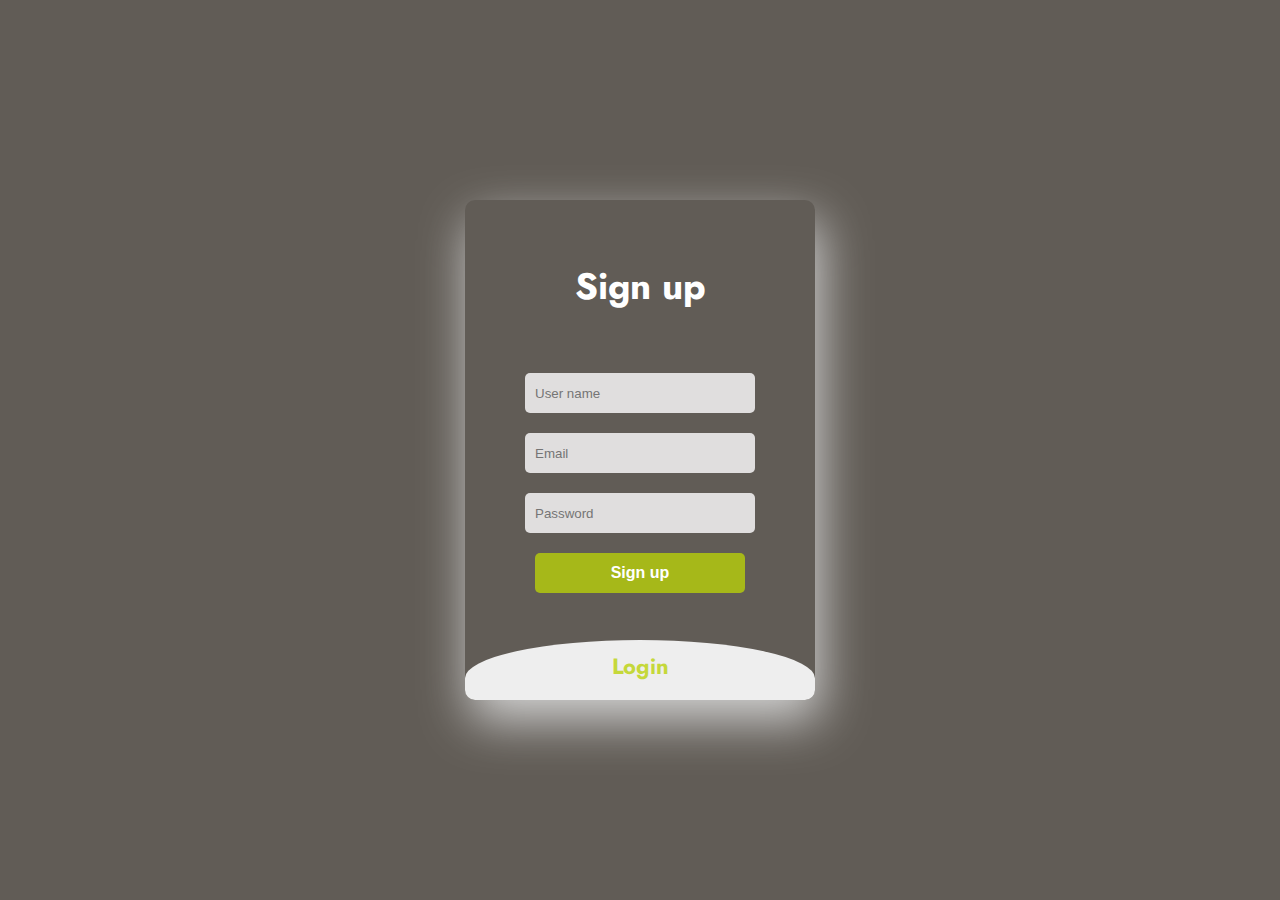
<file: login.html>
<!DOCTYPE html>
<html>
<head>
	<title>Slide Navbar</title>
	<link rel="stylesheet" type="text/css" href="loginstyle.css">
<link href="https://fonts.googleapis.com/css2?family=Jost:wght@500&display=swap" rel="stylesheet">
</head>
<body>
	<div class="main">  	
		<input type="checkbox" id="chk" aria-hidden="true">

			<div class="signup">
				<form>
					<label for="chk" aria-hidden="true">Sign up</label>
					<input type="text" name="txt" placeholder="User name" required="">
					<input type="email" name="email" placeholder="Email" required="">
					<input type="password" name="pswd" placeholder="Password" required="">
					<button>Sign up</button>
				</form>
			</div>

			<div class="login">
				<form>
					<label for="chk" aria-hidden="true">Login</label>
					<input type="email" name="email" placeholder="Email" required="">
					<input type="password" name="pswd" placeholder="Password" required="">
					<button>Login</button>
				</form>
			</div>
	</div>
</body>
</html>
</file>
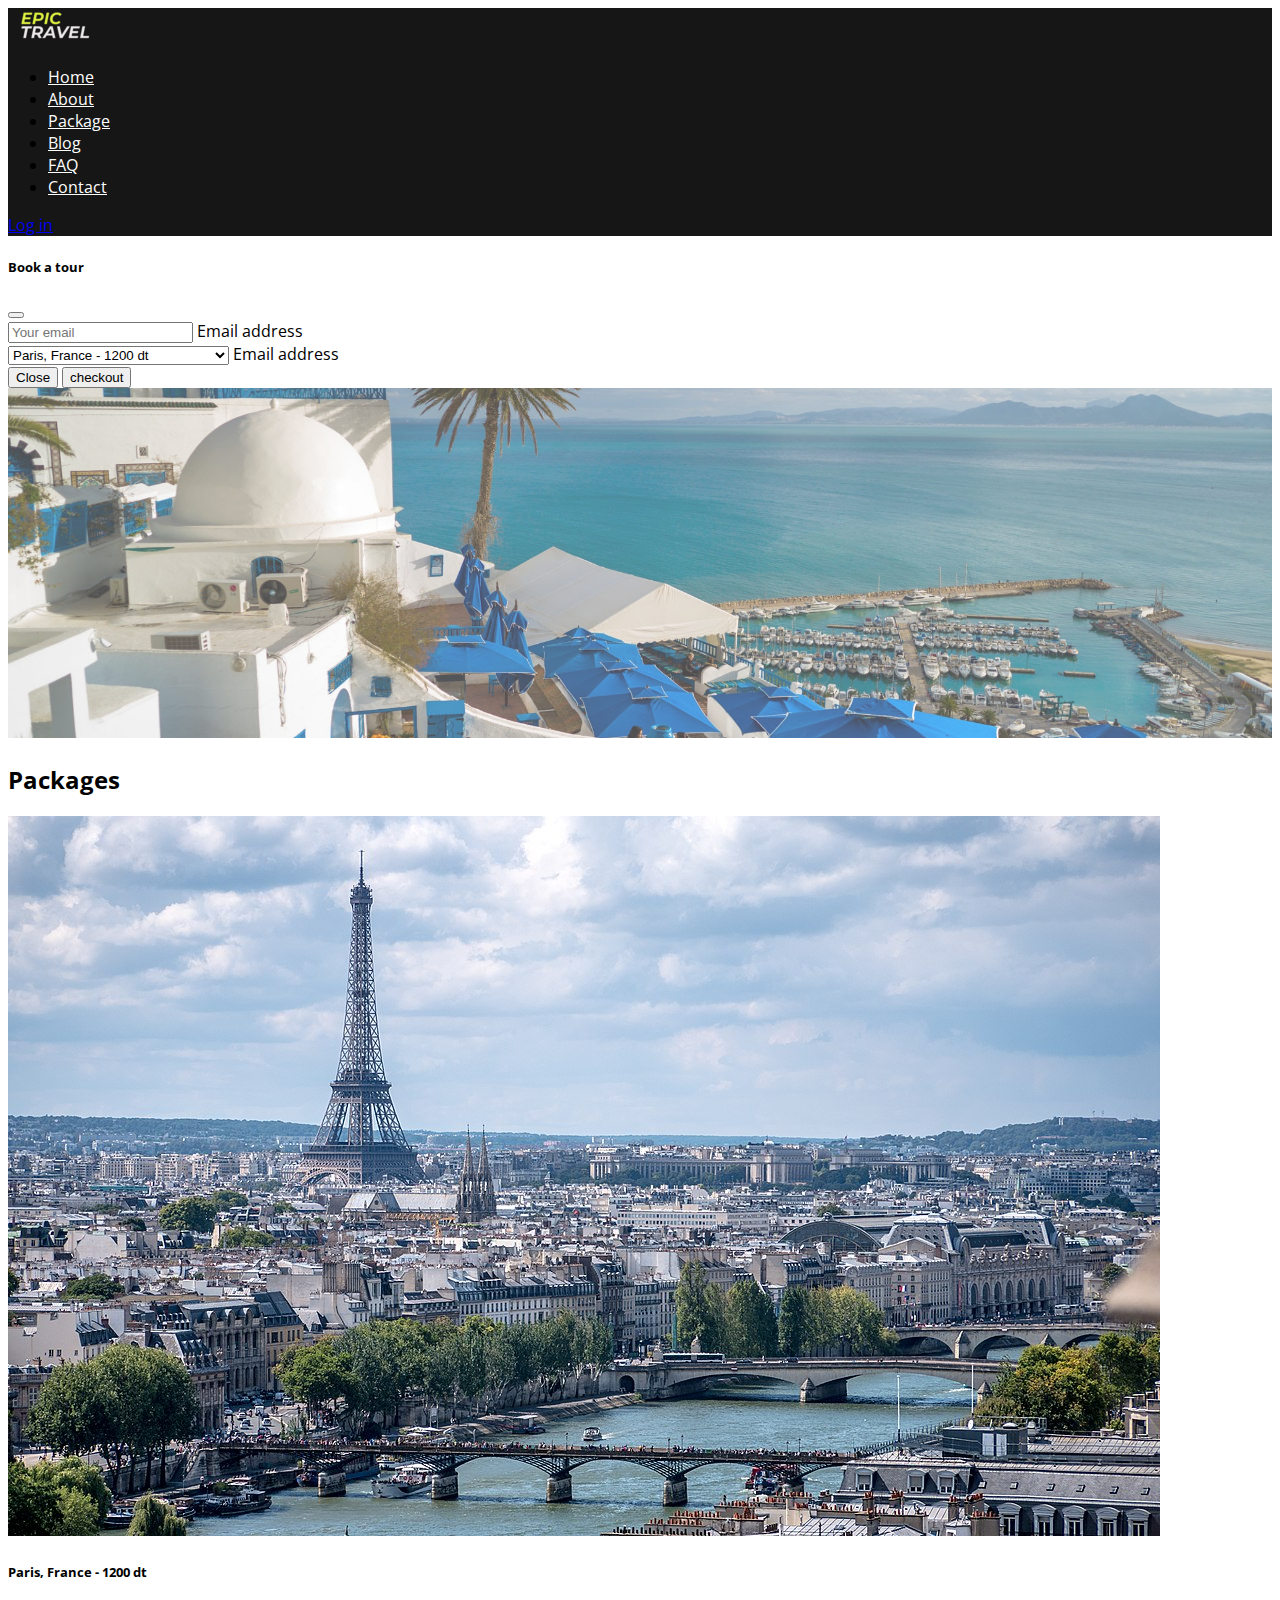
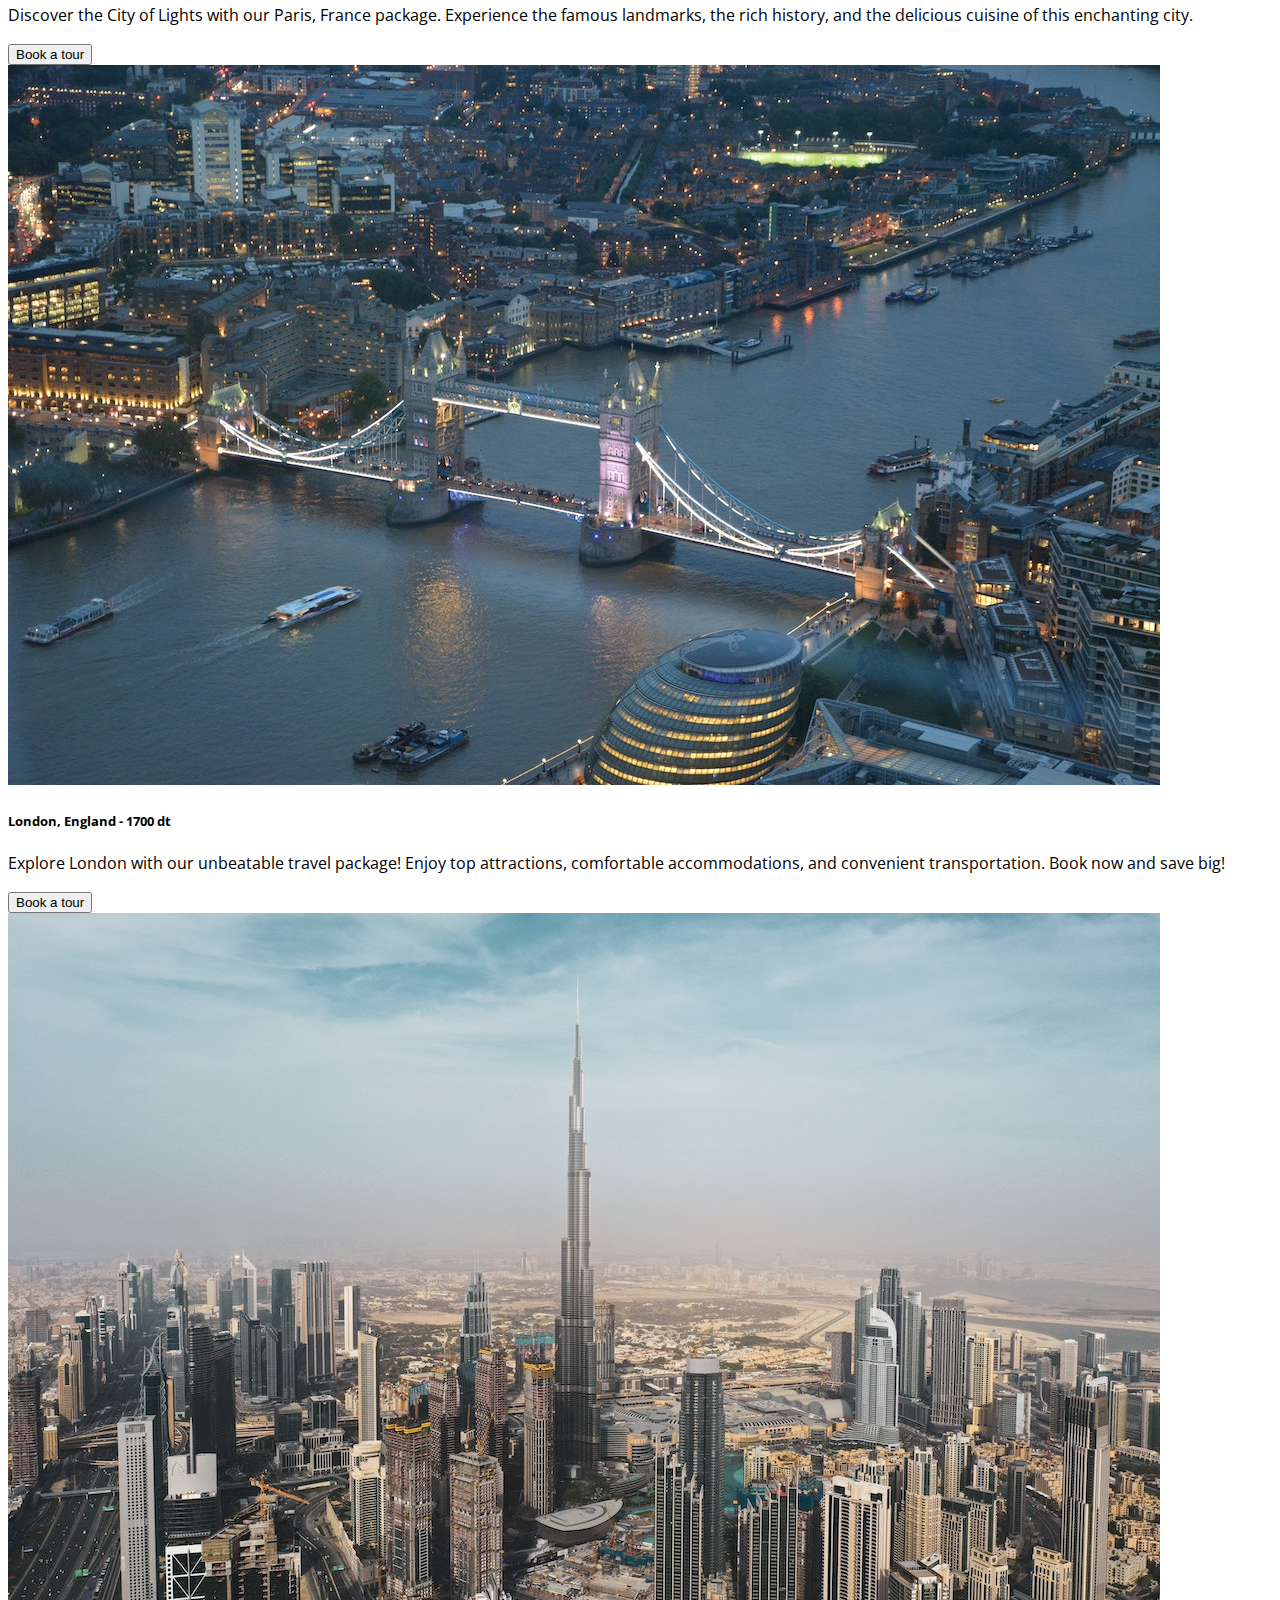
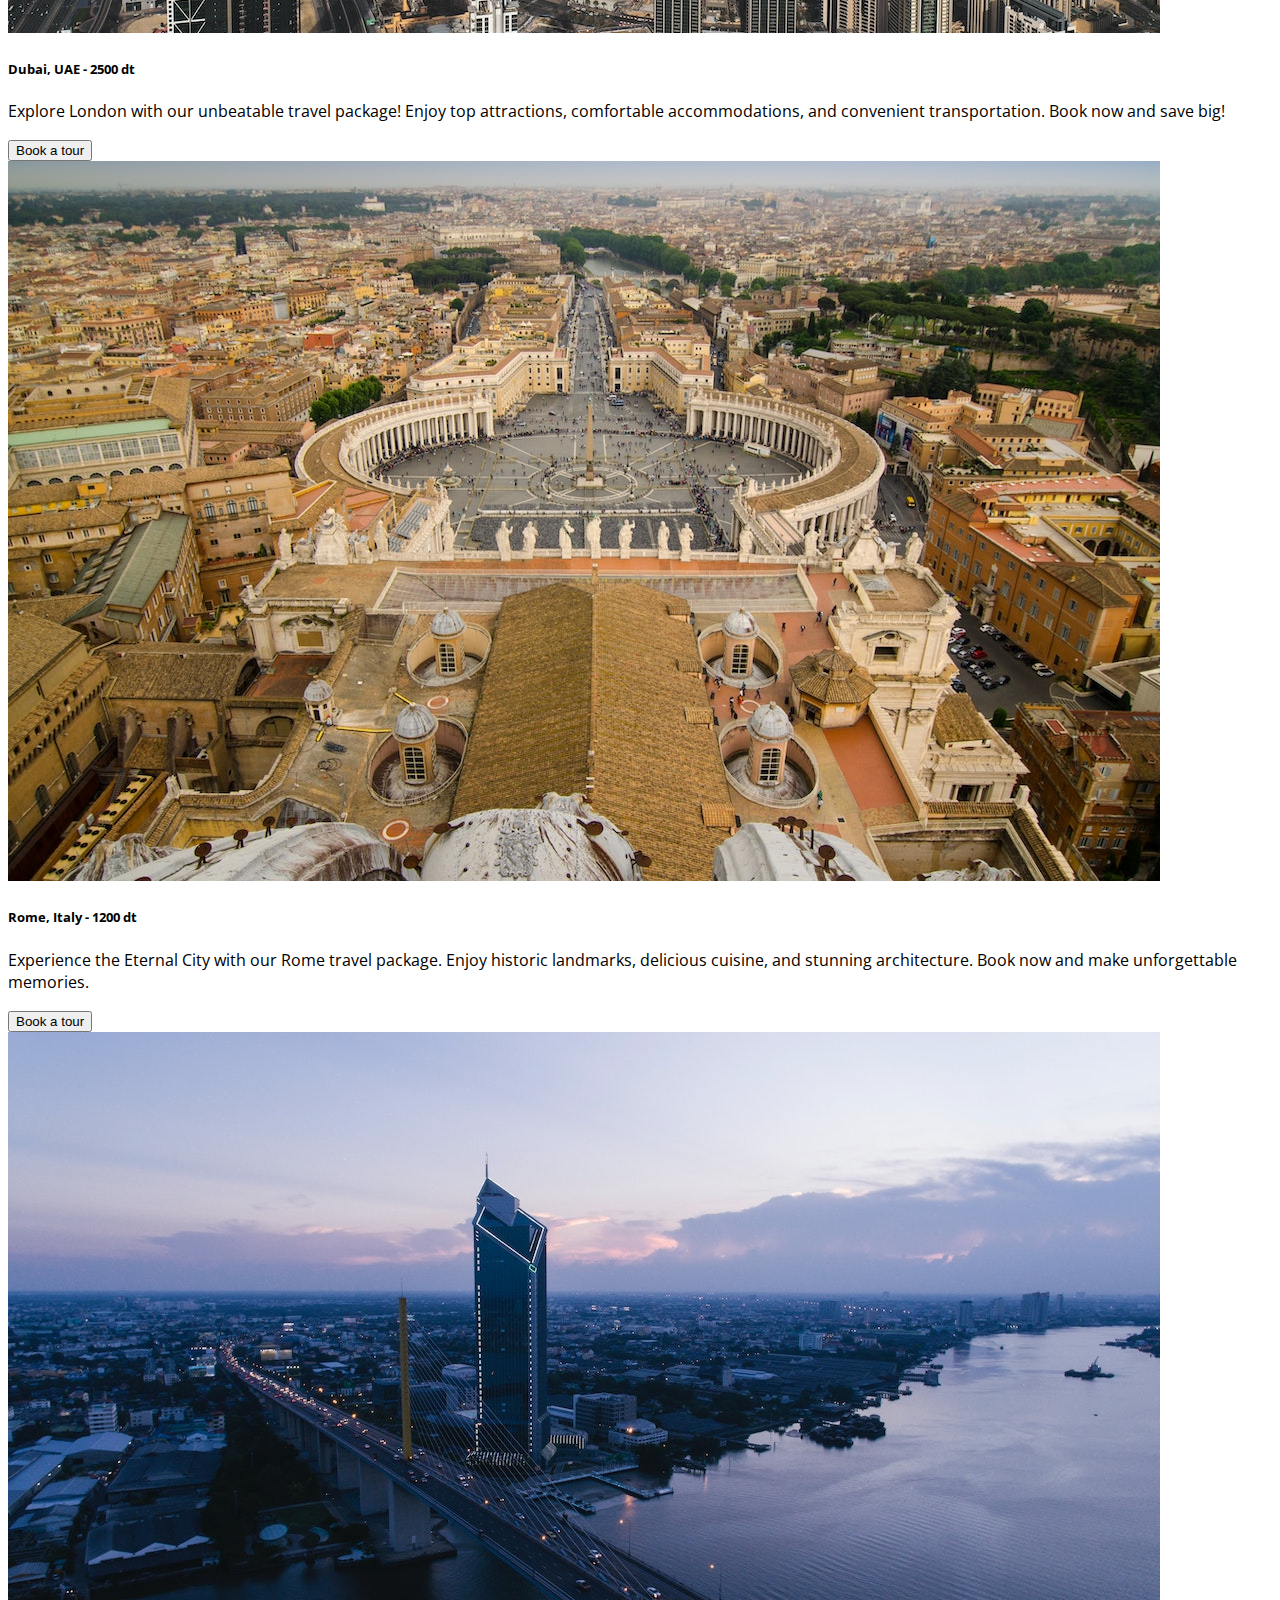
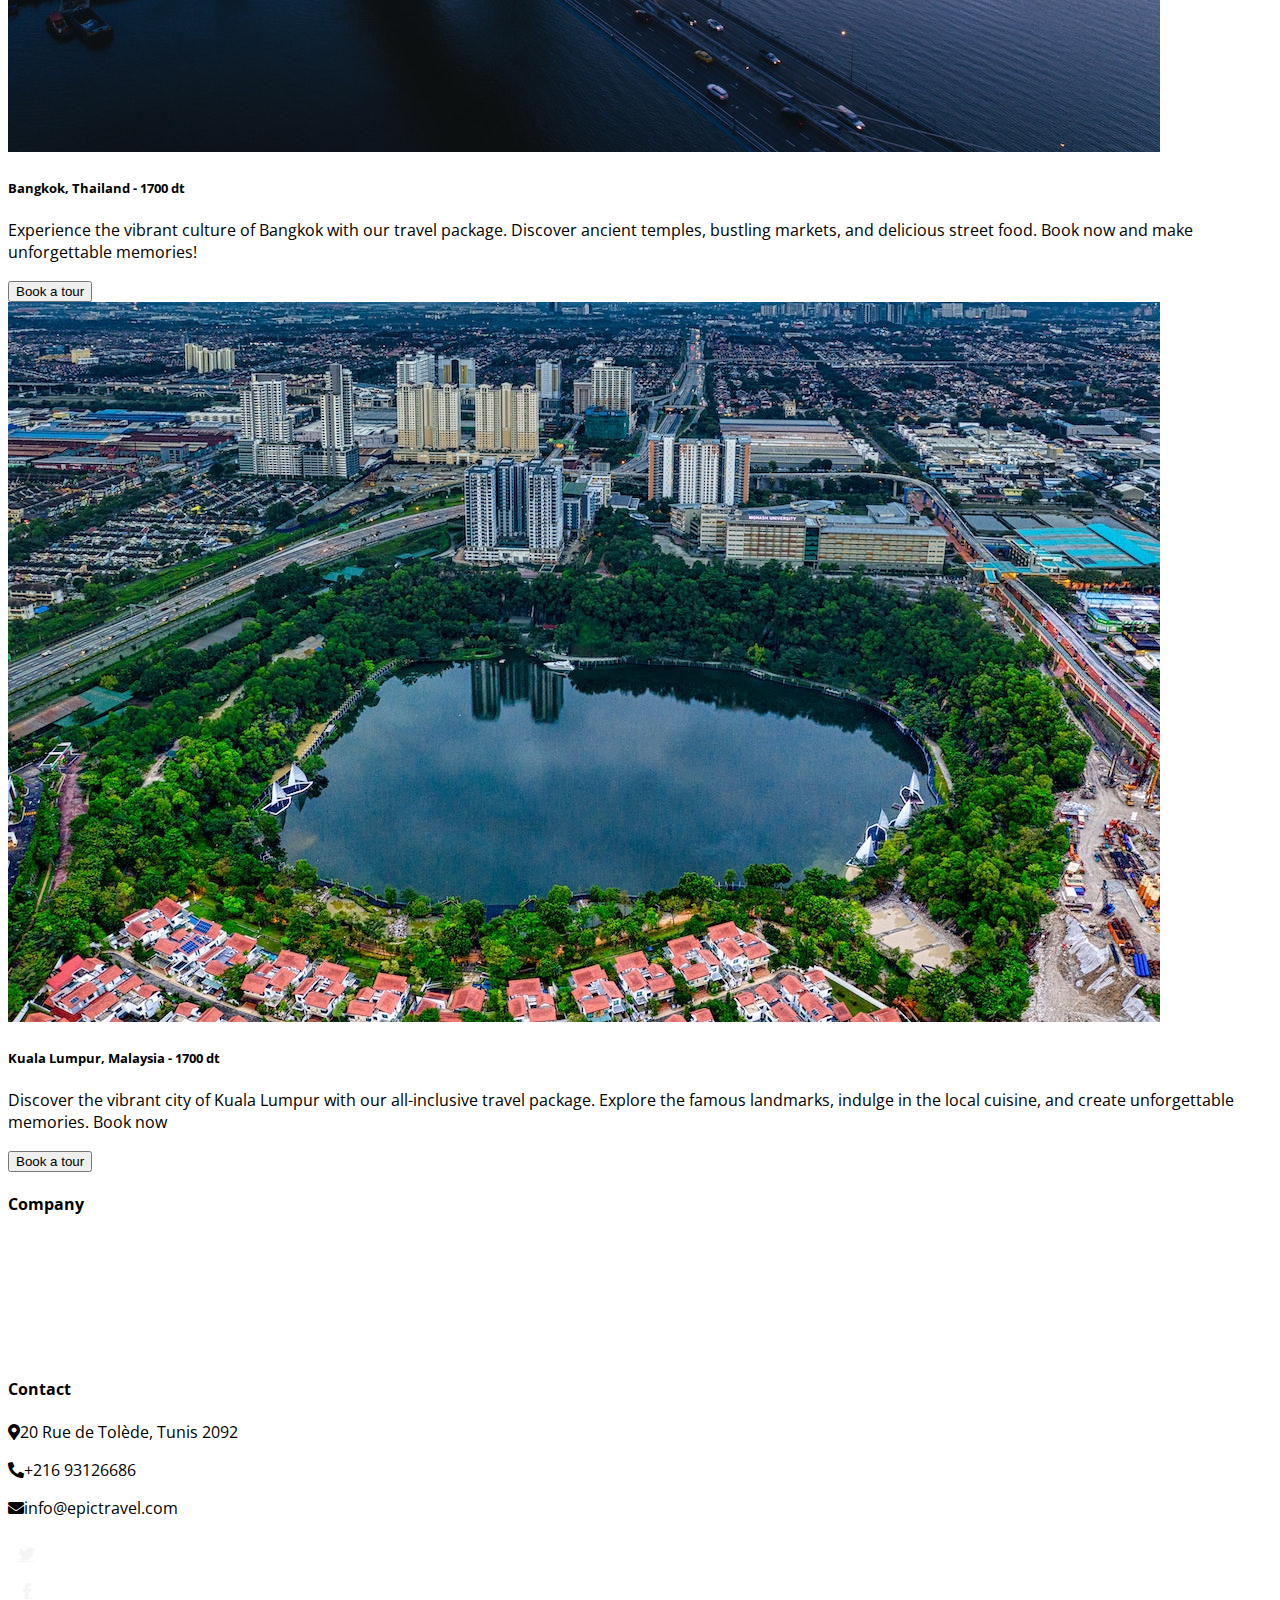
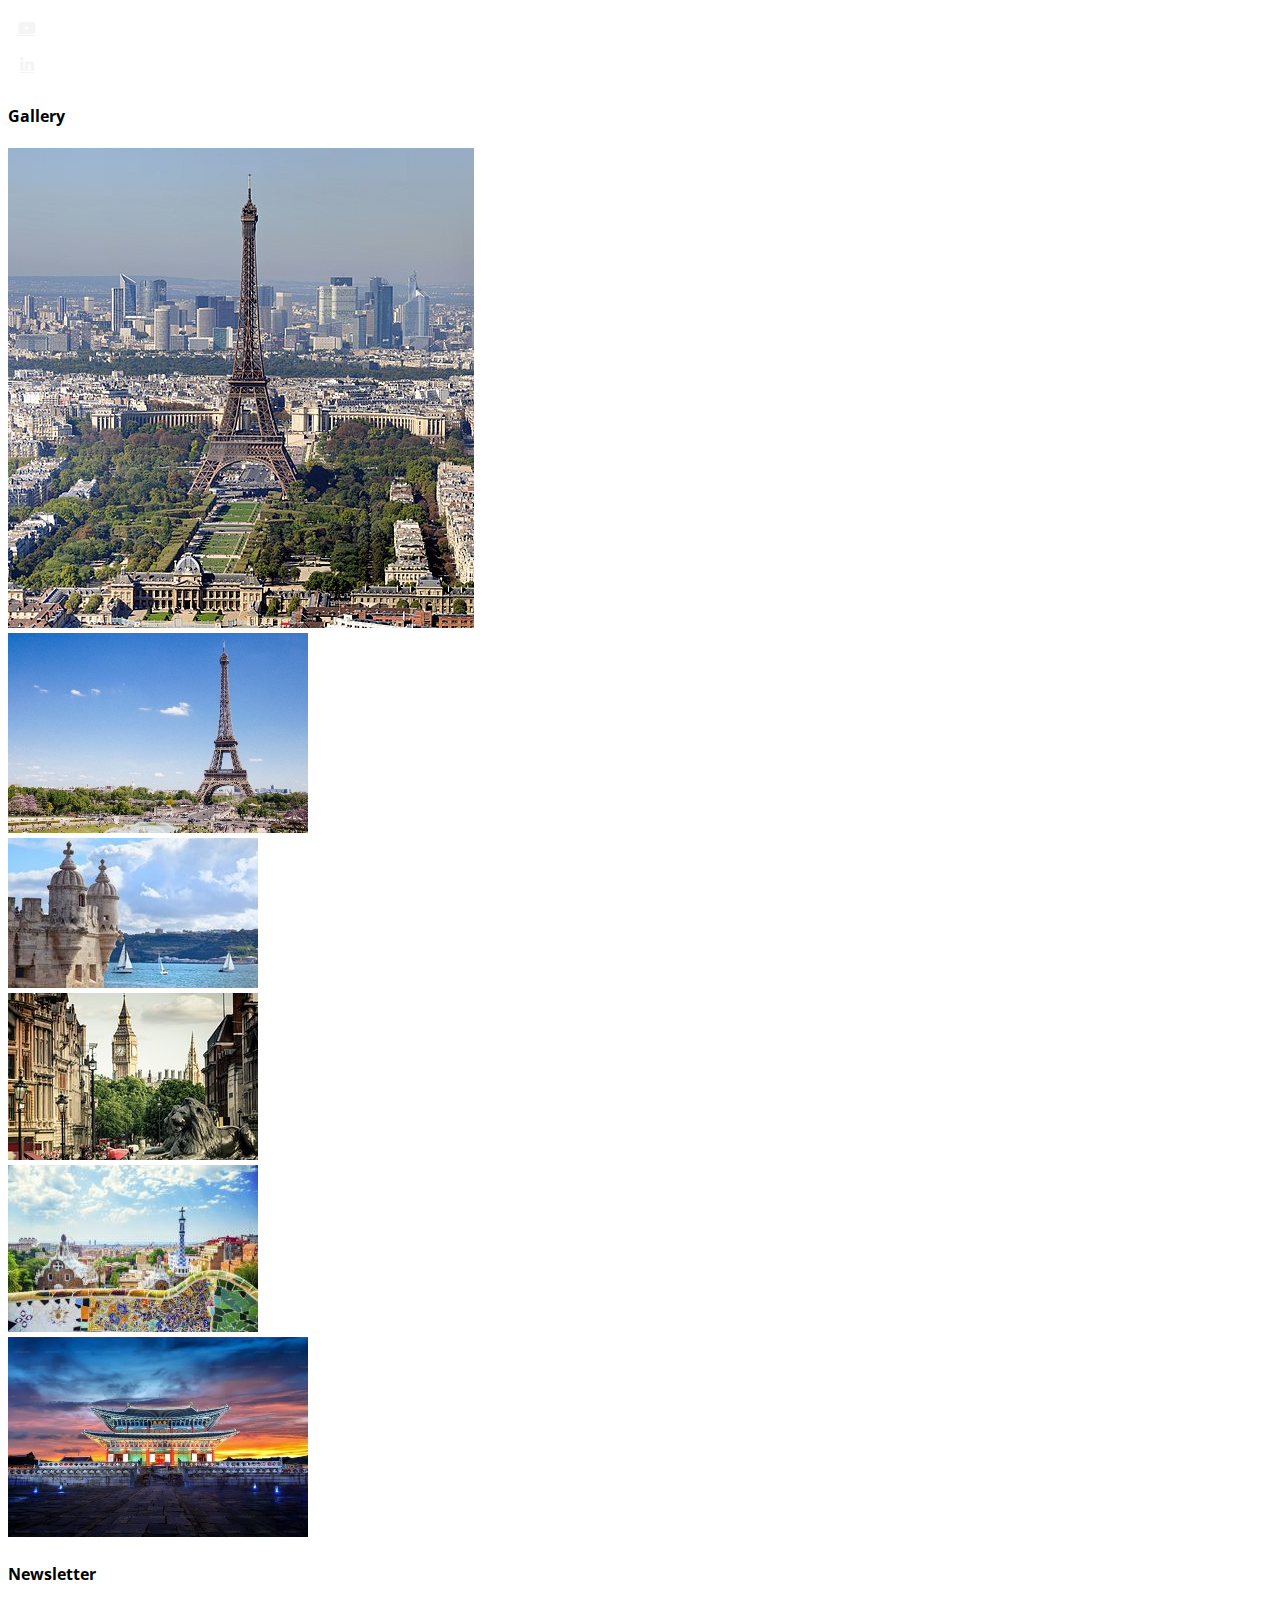
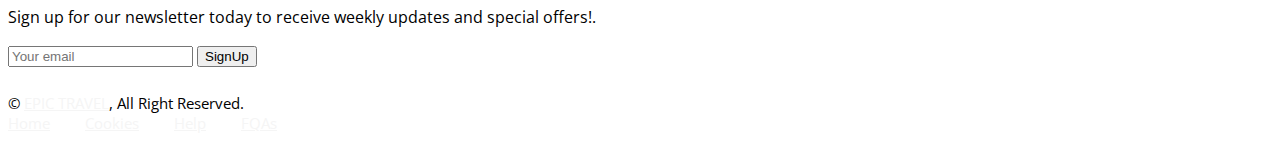
<file: package.html>
<!DOCTYPE html>
<html lang="en">
  <head>
    <meta charset="UTF-8" />
    <meta http-equiv="X-UA-Compatible" content="IE=edge" />
    <meta name="viewport" content="width=device-width, initial-scale=1.0" />
    <link
      href="https://cdn.jsdelivr.net/npm/bootstrap@5.3.0-alpha3/dist/css/bootstrap.min.css"
      rel="stylesheet"
      integrity="sha384-KK94CHFLLe+nY2dmCWGMq91rCGa5gtU4mk92HdvYe+M/SXH301p5ILy+dN9+nJOZ"
      crossorigin="anonymous"
    />

    <link rel="stylesheet" href="styles.css" />
    <link rel="preconnect" href="https://fonts.googleapis.com" />
    <link rel="preconnect" href="https://fonts.gstatic.com" crossorigin />
    <link
      href="https://fonts.googleapis.com/css2?family=Open+Sans:wght@300;400;500;600&display=swap"
      rel="stylesheet"
    />

    <!-- Google Web Fonts -->
    <link rel="preconnect" href="https://fonts.googleapis.com" />
    <link rel="preconnect" href="https://fonts.gstatic.com" crossorigin />
    <link
      href="https://fonts.googleapis.com/css2?family=Heebo:wght@400;500;600&family=Nunito:wght@600;700;800&display=swap"
      rel="stylesheet"
    />

    <!-- Icon Font Stylesheet -->
    <link
      href="https://cdnjs.cloudflare.com/ajax/libs/font-awesome/5.10.0/css/all.min.css"
      rel="stylesheet"
    />
    <link
      href="https://cdn.jsdelivr.net/npm/bootstrap-icons@1.4.1/font/bootstrap-icons.css"
      rel="stylesheet"
    />
    <title>Document</title>
  </head>

  <body>
 <!--navbar-->
 <div class="navvbar">
    <nav class="navbar navbar-expand-lg">
      <div class="container-fluid">
        <a class="navbar-brand" href="index.html">
          <img class="imag" src="images/logo.png" alt="" />
        </a>

        <ul class="navbar-nav">
          <li class="nav-item">
            <a class="nav-link" href="index.html">Home</a>
          </li>
          <li class="nav-item">
            <a class="nav-link" href="about.html">About</a>
          </li>
          <li class="nav-item">
            <a class="nav-link" href="package.html">Package</a>
          </li>
          <li class="nav-item">
            <a class="nav-link" href="blog.html">Blog</a>
          </li>
          <li class="nav-item">
            <a class="nav-link" href="faq.html">FAQ</a>
          </li>
          <li class="nav-item"><a class="nav-link" href="Contact.html">Contact</a></li>

        </ul>
        <div class="btton">
          <a class="btn btn-light" href="login.html">Log in</a>
        </div>
      </div>
    </nav>
  </div>


  
    <!-- modal -->

    <div class="modal fade" tabindex="-1" id="booking-modal">
        <div class="modal-dialog">
          <div class="modal-content">
            <div class="modal-header">
              <h5 class="modal-title">Book a tour</h5>
              <button type="button"class="btn-close"data-bs-dismiss="modal"aria-label="Close"></button>
            </div>
            <div class="modal-body">
              <form action="#">
                <div class="row g-2">
                  <div class="col-sm-6">
                    <div class="form-floating">
                      <input id="email1"type="email"class="form-control"placeholder="Your email"/>
                      <label for="email1">Email address</label>
                    </div>
                  </div>
                  <div class="col-sm-6">
                    <div class="form-floating">
                      <select id="select1" class="form-select">
                        <option>Paris, France - 1200 dt</option>
                        <option>London, England - 1700 dt</option>
                        <option>Dubai, UAE - 2500 dt</option>
                        <option>Rome, Italy - 1200 dt</option>
                        <option>Bangkok, Thailand - 1700 dt</option>
                        <option>Kuala Lumpur, Malaysia - 1700 dt</option>
                        <option>Rome, Italy - 1200 dt</option>

                      </select>
                      <label for="email1">Email address</label>
                    </div>
                  </div>
                </div>
              </form>
            </div>
            <div class="modal-footer">
              <button type="button" class="btn btn-secondary"data-bs-dismiss="modal">  Close</button>
              <button type="button" class="btn btn-primary">checkout</button>
            </div>
          </div>
        </div>
      </div>
<!-- img -->
  
    <img class="imagg" src="images/licensed-image.jpg" alt="tunis" >
    <!-- img end -->

<!-- Package -->
<section id="packages"class="pt-5">
    <h2 class="text-center my-5">Packages</h2>
    <div class="container">
    <div class="row">
        <div class="col-lg-4">
            <div class="card my-2" >
                <img src="images/paris3.jpg" class="card-img-top" alt="...">
                <div class="card-body">
                  <h5 class="card-title">Paris, France - 1200 dt</h5>
                  <p class="card-text">Discover the City of Lights with our Paris, France package. Experience the famous landmarks, the rich history, and the delicious cuisine of this enchanting city.</p>
                  <button class="btn btn-primary px-4 py-2 fs-5 mt-5"data-bs-toggle="modal"data-bs-target="#booking-modal">Book a tour</button>
                </div>
              </div>
        </div>
        <div class="col-lg-4">
            <div class="card my-2" >
                <img src="images/london5.jpg" class="card-img-top" alt="...">
                <div class="card-body">
                  <h5 class="card-title">London, England - 1700 dt</h5>
                  <p class="card-text">Explore London with our unbeatable travel package! Enjoy top attractions, comfortable accommodations, and convenient transportation. Book now and save big!</p>
                  <button class="btn btn-primary px-4 py-2 fs-5 mt-5"data-bs-toggle="modal"data-bs-target="#booking-modal">Book a tour</button>
                </div>
              </div>
        </div>
        <div class="col-lg-4">
            <div class="card my-2" >
                <img src="images/dubai2.jpg" class="card-img-top" alt="...">
                <div class="card-body">
                  <h5 class="card-title">Dubai, UAE - 2500 dt</h5>
                  <p class="card-text">Explore London with our unbeatable travel package! Enjoy top attractions, comfortable accommodations, and convenient transportation. Book now and save big!</p>
                  <button class="btn btn-primary px-4 py-2 fs-5 mt-5"data-bs-toggle="modal"data-bs-target="#booking-modal">Book a tour</button>
                </div>
              </div>
        </div>
        <div class="col-lg-4">
            <div class="card my-2" >
                <img src="images/rome2.jpg" class="card-img-top" alt="...">
                <div class="card-body">
                  <h5 class="card-title">Rome, Italy - 1200 dt</h5>
                  <p class="card-text">Experience the Eternal City with our Rome travel package. Enjoy historic landmarks, delicious cuisine, and stunning architecture. Book now and make unforgettable memories.</p>
                  <button class="btn btn-primary px-4 py-2 fs-5 mt-5"data-bs-toggle="modal"data-bs-target="#booking-modal">Book a tour</button>
                </div>
              </div>
        </div>
        <div class="col-lg-4">
            <div class="card my-2" >
                <img src="images/thailand5.jpg" class="card-img-top" alt="...">
                <div class="card-body">
                  <h5 class="card-title">Bangkok, Thailand - 1700 dt</h5>
                  <p class="card-text">Experience the vibrant culture of Bangkok with our travel package. Discover ancient temples, bustling markets, and delicious street food. Book now and make unforgettable memories!</p>
                  <button class="btn btn-primary px-4 py-2 fs-5 mt-5"data-bs-toggle="modal"data-bs-target="#booking-modal">Book a tour</button>
                </div>
              </div>
        </div>
        <div class="col-lg-4">
            <div class="card my-2" >
                <img src="images/kuala.jpg" class="card-img-top" alt="...">
                <div class="card-body">
                  <h5 class="card-title">Kuala Lumpur, Malaysia - 1700 dt</h5>
                  <p class="card-text">Discover the vibrant city of Kuala Lumpur with our all-inclusive travel package. Explore the famous landmarks, indulge in the local cuisine, and create unforgettable memories. Book now</p>
                  <button class="btn btn-primary px-4 py-2 fs-5 mt-5"data-bs-toggle="modal"data-bs-target="#booking-modal">Book a tour</button>
                </div>
              </div>
        </div>
    </div>
    </div>
</section>
<!-- package ends  -->












   <!-- Footer Start -->
   <div
   class="container-fluid bg-dark text-light footer pt-5 mt-5 wow fadeIn"
   data-wow-delay="0.1s"
 >
   <div class="container py-5">
     <div class="row g-5">
       <div class="col-lg-3 col-md-6">
         <h4 class="text-white mb-3">Company</h4>
         <a class="btn btn-link" href="about.html">About Us</a>
         <a class="btn btn-link" href="Contact.html">Contact Us</a>
         <a class="btn btn-link" href="">Privacy Policy</a>
         <a class="btn btn-link" href="">Terms & Condition</a>
         <a class="btn btn-link" href="faq.html">FAQs & Help</a>
       </div>
       <div class="col-lg-3 col-md-6">
         <h4 class="text-white mb-3">Contact</h4>
         <p class="mb-2">
           <i class="fa fa-map-marker-alt me-3"></i>20 Rue de Tolède, Tunis
           2092
         </p>
         <p class="mb-2">
           <i class="fa fa-phone-alt me-3"></i>+216 93126686
         </p>
         <p class="mb-2">
           <i class="fa fa-envelope me-3"></i>info@epictravel.com
         </p>
         <div class="d-flex pt-2">
           <a class="btn btn-outline-light btn-social" href=""
             ><i class="fab fa-twitter"></i
           ></a>
           <a class="btn btn-outline-light btn-social" href=""
             ><i class="fab fa-facebook-f"></i
           ></a>
           <a class="btn btn-outline-light btn-social" href=""
             ><i class="fab fa-youtube"></i
           ></a>
           <a class="btn btn-outline-light btn-social" href=""
             ><i class="fab fa-linkedin-in"></i
           ></a>
         </div>
       </div>
       <div class="col-lg-3 col-md-6">
         <h4 class="text-white mb-3">Gallery</h4>
         <div class="row g-2 pt-2">
           <div class="col-4">
             <img
               class="img-fluid bg-light p-1"
               src="images/paris2.jpg"
               alt=""
             />
           </div>
           <div class="col-4">
             <img
               class="img-fluid bg-light p-1"
               src="images/paris.jpg"
               alt=""
             />
           </div>
           <div class="col-4">
             <img
               class="img-fluid bg-light p-1"
               src="images/lisbon.jpg"
               alt=""
             />
           </div>
           <div class="col-4">
             <img
               class="img-fluid bg-light p-1"
               src="images/london.jpg"
               alt=""
             />
           </div>
           <div class="col-4">
             <img
               class="img-fluid bg-light p-1"
               src="images/barcelona.jpg"
               alt=""
             />
           </div>
           <div class="col-4">
             <img
               class="img-fluid bg-light p-1"
               src="images/seoul.jpg"
               alt=""
             />
           </div>
         </div>
       </div>
       <div class="col-lg-3 col-md-6">
         <h4 class="text-white mb-3">Newsletter</h4>
         <p>
           Sign up for our newsletter today to receive weekly updates and
           special offers!.
         </p>
         <div class="position-relative mx-auto" style="max-width: 400px">
           <input
             class="form-control border-primary w-100 py-3 ps-4 pe-5"
             type="text"
             placeholder="Your email"
           />
           <button
             type="button"
             class="btn btn-primary py-2 position-absolute top-0 end-0 mt-2 me-2"
           >
             SignUp
           </button>
         </div>
       </div>
     </div>
   </div>
   <div class="container">
     <div class="copyright">
       <div class="row">
         <div class="col-md-6 text-center text-md-start mb-3 mb-md-0">
           &copy; <a class="border-bottom" href="#">EPIC TRAVEL</a>, All
           Right Reserved.
         </div>
         <div class="col-md-6 text-center text-md-end">
           <div class="footer-menu">
             <a href="index.html">Home</a>
             <a href="">Cookies</a>
             <a href="">Help</a>
             <a href="faq.html">FQAs</a>
           </div>
         </div>
       </div>
     </div>
   </div>
 </div>
 <!-- Footer End -->

 <script
   src="https://cdn.jsdelivr.net/npm/bootstrap@5.3.0-alpha3/dist/js/bootstrap.min.js"
   integrity="sha384-Y4oOpwW3duJdCWv5ly8SCFYWqFDsfob/3GkgExXKV4idmbt98QcxXYs9UoXAB7BZ"
   crossorigin="anonymous"
 ></script>
</body>
</html>
</file>
<file: styles.css>
body {
    font-family: 'Open Sans', sans-serif;
}

.navvbar {
    background-color: rgb(22, 22, 22);
}

.navvbar {
    position: sticky;
    top: 0;
    z-index: 1;
}

.navbar-brand {
    padding-left: 10px;
    max-height: 100px;
}

.imag {
    height: 100%;
    object-fit: cover;
}

.nav-link {
    color: white;
    font-weight: 400;
    font-size: 1rem;
}

.btton {
    font-weight: 400;
    font-size: 1rem;

}

.c-item {
    height: 480px;
}

.c-img {
    height: 100%;
    object-fit: cover;
    filter: brightness(0.6);
}



/*** Footer ***/
.footer .btn.btn-social {
    margin-right: 5px;
    width: 35px;
    height: 35px;
    display: flex;
    align-items: center;
    justify-content: center;
    color: #F5F5F5;
    font-weight: normal;
    border: 1px solid #FFFFFF;
    border-radius: 35px;
    transition: .3s;
}

.footer .btn.btn-social:hover {
    color: #bad208c7;
}

.footer .btn.btn-link {
    display: block;
    margin-bottom: 5px;
    padding: 0;
    text-align: left;
    color: #FFFFFF;
    font-size: 15px;
    font-weight: normal;
    text-transform: capitalize;
    transition: .3s;
}

.footer .btn.btn-link::before {
    position: relative;
    content: "\f105";
    font-family: "Font Awesome 5 Free";
    font-weight: 900;
    margin-right: 10px;
}

.footer .btn.btn-link:hover {
    letter-spacing: 1px;
    box-shadow: none;
}

.footer .copyright {
    padding: 25px 0;
    font-size: 15px;
    border-top: 1px solid rgba(256, 256, 256, .1);
}

.footer .copyright a {
    color: #F5F5F5;
}

.footer .footer-menu a {
    margin-right: 15px;
    padding-right: 15px;
    border-right: 1px solid rgba(255, 255, 255, .1);
}

.footer .footer-menu a:last-child {
    margin-right: 0;
    padding-right: 0;
    border-right: none;
}






/*** Destination ***/
.destination img {
    transition: .5s;
}

.destination a:hover img {
    transform: scale(1.1);
}

/*** Service ***/
.service-item {
    box-shadow: 0 0 45px rgba(0, 0, 0, .08);
    transition: .5s;
}

.service-item:hover {
    background: #bad208c7;
}

.service-item * {
    transition: .5s;
}

.service-item:hover * {
    color: #F5F5F5 !important;
}



/* faq */

.imagg {
    left: 0;
    right: 0;
    top: 0;
    opacity: 0.7;
    width: 100%;
    height: 350px;
    object-fit: cover;

}

.centered {
    position: absolute;
    top: 35%;
    left: 50%;
    transform: translate(-50%, -50%);
    color: black;
    height: 100px;
    font-weight: 900;
    font-size: 25px;
    text-align: center;
}


/* Booking */
.booking {
    background: linear-gradient(rgba(15, 23, 43, .7), rgba(15, 23, 43, .7)), url(images/licensed-image.jpg);
    background-position: center center;
    background-repeat: no-repeat;
    background-size: cover;
}
</file>
<file: contact.css>
@import url('https://fonts.googleapis.com/css2?family=Poppins:wght@200;300;400;500;600;700;800;900&display=swap');
*
{
  margin: 0;
  padding: 0;
  box-sizing: border-box;
  font-family: 'Poppins', sans-serif;
}
section
{
  display: flex;
  justify-content: center;
  align-items: center;
  min-height: 100vh;
  background: rgba(255, 255, 255, .1);
}
section::before
{
  content: '';
  position: absolute;
  top: 0;
  left: 0;
  width: 50%;
  height: 100%;
  /* background: #fff38e; */
}
.container
{
  position: relative;
  min-width: 1100px;
  min-height: 550px;
  display: flex;
  z-index: 1000;
}
.container .contactInfo
{
  position: absolute;
  top: 40px;
  width: 350px;
  height: calc(100% - 80px);
  background: #302e2b;
  z-index: 1;
  padding: 40px;
  display: flex;
  flex-direction: column;
  justify-content: space-between;
  box-shadow: 0 20px 25px rgba(0,0,0,0.15);
}
.container .contactInfo h2
{
  color: #fff;
  font-size: 24px;
  font-weight: 500;
}
.container .contactInfo ul.info
{
  position: relative;
  margin: 20px 0;
}
.container .contactInfo ul.info li
{
  position: relative;
  list-style: none;
  display: flex;
  margin: 20px 0;
  cursor: pointer;
  align-items: flex-start;
}
.container .contactInfo ul.info li span:nth-child(1)
{
  width: 30px;
  min-width: 30px;
}
.container .contactInfo ul.info li span img
{
  max-width: 100%;
  filter: invert(1);
}
.container .contactInfo ul.info li span:nth-child(2)
{
  color: #fff;
  margin-left: 10px;
  font-weight: 300;
}
.container .contactInfo ul.sci
{
  position: relative;
  display: flex;
}
.container .contactInfo ul.sci li
{
  list-style: none;
  margin-right: 15px;
}
.container .contactInfo ul.sci li a
{
  list-style: none;
}
.container .contactInfo ul.sci li a img
{
  filter: invert(1);
}
.container .contactForm
{
  position: absolute;
  padding: 70px 50px;
  padding-left: 250px;
  margin-left: 150px;
  width: calc(100% - 150px);
  height: 100%;
  background: #fff;
  box-shadow: 0 50px 50px rgba(0,0,0,0.25);
}
.container .contactForm h2
{
  color: #0f3959;
  font-size: 24px;
  font-weight: 500;
}
.container .contactForm .formBox
{
  position: relative;
  display: flex;
  justify-content: space-between;
  flex-wrap: wrap;
  padding-top: 30px;
}
.container .contactForm .formBox .inputBox
{
  position: relative;
  margin: 0 0 35px 0;
}
.container .contactForm .formBox .inputBox.w50
{
  width: 47%;
}
.container .contactForm .formBox .inputBox.w100
{
  width: 100%;
}
.container .contactForm .formBox .inputBox input,
.container .contactForm .formBox .inputBox textarea
{
  width: 100%;
  resize: none;
  padding: 5px 0;
  font-size: 18px;
  font-weight: 300;
  color: #333;
  border: none;
  outline: none;
  border-bottom: 1px solid #777;
}
.container .contactForm .formBox .inputBox textarea
{
  min-height: 120px;
}
.container .contactForm .formBox .inputBox span
{
  position: absolute;
  left: 0;
  padding: 5px 0;
  pointer-events: none;
  font-size: 18px;
  font-weight: 300;
  transition: 0.3s;
}
.container .contactForm .formBox .inputBox input:focus ~ span,
.container .contactForm .formBox .inputBox input:valid ~ span,
.container .contactForm .formBox .inputBox textarea:focus ~ span,
.container .contactForm .formBox .inputBox textarea:valid ~ span
{
  transform: translateY(-20px);
  font-size: 12px;
  font-weight: 400;
  letter-spacing: 1px;
  color: #095a55;
  font-weight: 500;
}
.container .contactForm .formBox .inputBox input[type="submit"]
{
  position: relative;
  cursor: pointer;
  background: #0d6efd;
  color: #fff;
  border: none;
  max-width: 150px;
  padding: 12px;
}
.container .contactForm .formBox .inputBox input[type="submit"]:hover
{
  background: #bad208c7;
}

@media (max-width: 1200px)
{
  .container
  {
    max-width: 90%;
    min-width: auto;
    margin: 20px;
    box-shadow: 0 20px 50px rgba(0,0,0,0.2);
  }
  .container .contactInfo
  {
    position: relative;
    top: 0;
    height: 550px;
    box-shadow: none;
  }
  .container .contactForm
  {
    position: relative;
    width: calc(100% - 350px);
    height: 550px;
    padding-left: 0;
    margin-left: 0;
    padding: 40px;
    box-shadow: none;
  }
}

@media (max-width: 991px)
{
  
  section::before
  {
    display: none;
  }
  .container
  {
    display: flex;
    flex-direction: column-reverse;
  }
  .container .contactInfo
  {
    width: 100%;
    height: auto;
    flex-direction: row;
  }
  .container .contactInfo ul.sci
  {
    position: relative;
    display: flex;
    justify-content: center;
    align-items: center;
  }
  .container .contactForm
  {
    width: 100%;
  }
}

@media (max-width: 600px)
{
  .container .contactForm
  {
    height: auto;
    padding: 25px;
  }
  .container .contactForm .formBox .inputBox.w50
  {
    width: 100%;
  }
  .container .contactInfo
  {
    flex-direction: column;
    align-items: flex-start;
    padding: 25px;
  }
  .container .contactInfo ul.sci
  {
    margin-top: 40px;
  }
}


/* navbar */
.navvbar {
    background-color: rgb(22, 22, 22);
}

.navvbar {
    position: sticky;
    top: 0;
    z-index: 1;
}

.navbar-brand {
    padding-left: 10px;
    max-height: 100px;
}

.imag {
    height: 100%;
    object-fit: cover;
}

.nav-link {
    color: white;
    font-weight: 400;
    font-size: 1rem;
}

.btton {
    font-weight: 400;
    font-size: 1rem;

}

.c-item {
    height: 480px;
}

.c-img {
    height: 100%;
    object-fit: cover;
    filter: brightness(0.6);
}



/*** Footer ***/
.footer .btn.btn-social {
    margin-right: 5px;
    width: 35px;
    height: 35px;
    display: flex;
    align-items: center;
    justify-content: center;
    color: #F5F5F5;
    font-weight: normal;
    border: 1px solid #FFFFFF;
    border-radius: 35px;
    transition: .3s;
}

.footer .btn.btn-social:hover {
    color: #bad208c7;
}

.footer .btn.btn-link {
    display: block;
    margin-bottom: 5px;
    padding: 0;
    text-align: left;
    color: #FFFFFF;
    font-size: 15px;
    font-weight: normal;
    text-transform: capitalize;
    transition: .3s;
}

.footer .btn.btn-link::before {
    position: relative;
    content: "\f105";
    font-family: "Font Awesome 5 Free";
    font-weight: 900;
    margin-right: 10px;
}

.footer .btn.btn-link:hover {
    letter-spacing: 1px;
    box-shadow: none;
}

.footer .copyright {
    padding: 25px 0;
    font-size: 15px;
    border-top: 1px solid rgba(256, 256, 256, .1);
}

.footer .copyright a {
    color: #F5F5F5;
}

.footer .footer-menu a {
    margin-right: 15px;
    padding-right: 15px;
    border-right: 1px solid rgba(255, 255, 255, .1);
}

.footer .footer-menu a:last-child {
    margin-right: 0;
    padding-right: 0;
    border-right: none;
}

.imagg {
    left: 0;
    right: 0;
    top: 0;
    opacity: 0.7;
    width: 100%;
    height: 350px;
    object-fit: cover;

}
</file>
<file: loginstyle.css>
body{
	margin: 0;
	padding: 0;
	display: flex;
	justify-content: center;
	align-items: center;
	min-height: 100vh;
	font-family: 'Jost', sans-serif;
	/* background: linear-gradient(to bottom, #1f1f22, #9DC231, #615C56);  */
     background: #615C56; 
}
.main{
	width: 350px;
	height: 500px;
	background: red;
	overflow: hidden;
	background: url("https://doc-08-2c-docs.googleusercontent.com/docs/securesc/68c90smiglihng9534mvqmq1946dmis5/fo0picsp1nhiucmc0l25s29respgpr4j/1631524275000/03522360960922298374/03522360960922298374/1Sx0jhdpEpnNIydS4rnN4kHSJtU1EyWka?e=view&authuser=0&nonce=gcrocepgbb17m&user=03522360960922298374&hash=tfhgbs86ka6divo3llbvp93mg4csvb38") no-repeat center/ cover;
	border-radius: 10px;
	box-shadow: 5px 20px 50px #d5d5d5;
}
#chk{
	display: none;
}
.signup{
	position: relative;
	width:100%;
	height: 100%;
}
label{
	color: #fff;
	font-size: 2.3em;
	justify-content: center;
	display: flex;
	margin: 60px;
	font-weight: bold;
	cursor: pointer;
	transition: .5s ease-in-out;
}
input{
	width: 60%;
	height: 20px;
	background: #e0dede;
	justify-content: center;
	display: flex;
	margin: 20px auto;
	padding: 10px;
	border: none;
	outline: none;
	border-radius: 5px;
}
button{
	width: 60%;
	height: 40px;
	margin: 10px auto;
	justify-content: center;
	display: block;
	color: #fff;
	background: #bad208c7;
	font-size: 1em;
	font-weight: bold;
	margin-top: 20px;
	outline: none;
	border: none;
	border-radius: 5px;
	transition: .2s ease-in;
	cursor: pointer;
}
button:hover{
	background: #bad208c7;
}
.login{
	height: 460px;
	background: #eee;
	border-radius: 60% / 10%;
	transform: translateY(-180px);
	transition: .8s ease-in-out;
}
.login label{
	color: #bad208c7;
	transform: scale(.6);
}

#chk:checked ~ .login{
	transform: translateY(-500px);
}
#chk:checked ~ .login label{
	transform: scale(1);	
}
#chk:checked ~ .signup label{
	transform: scale(.6);
}
</file>
